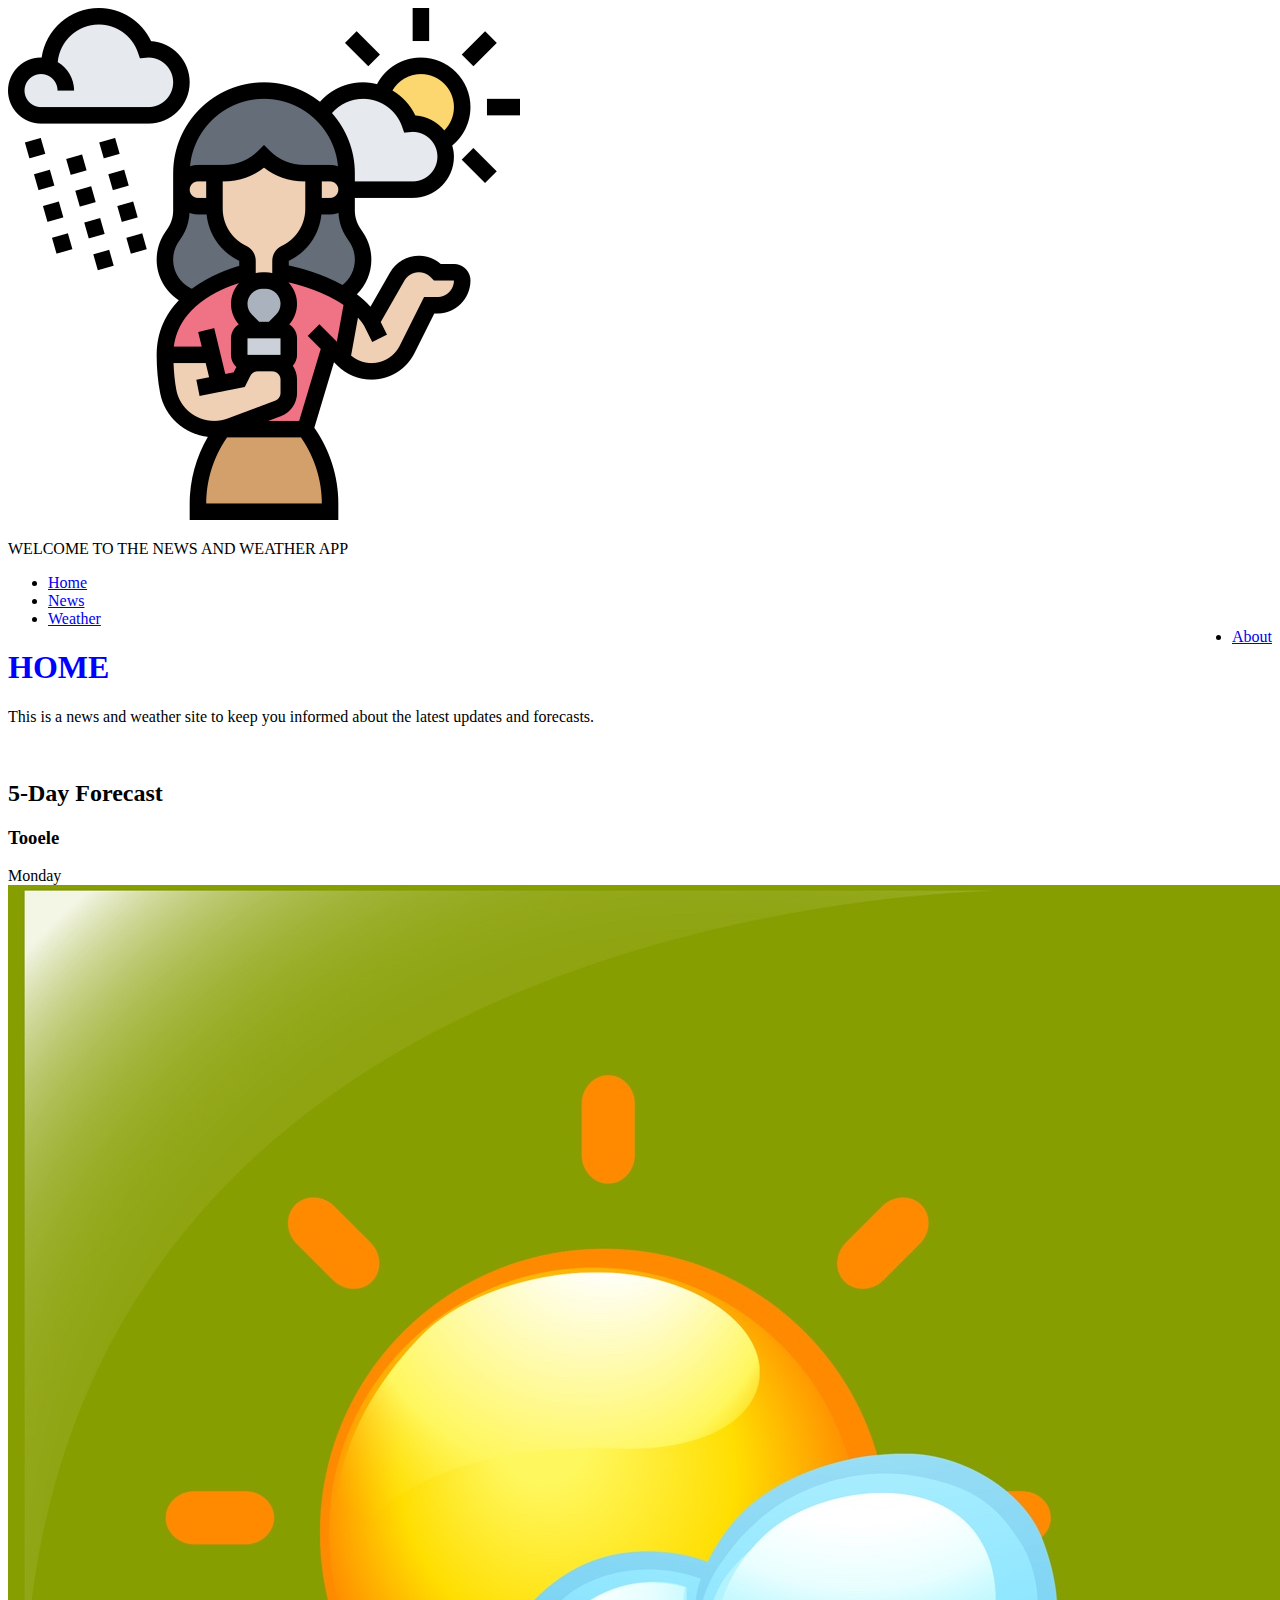
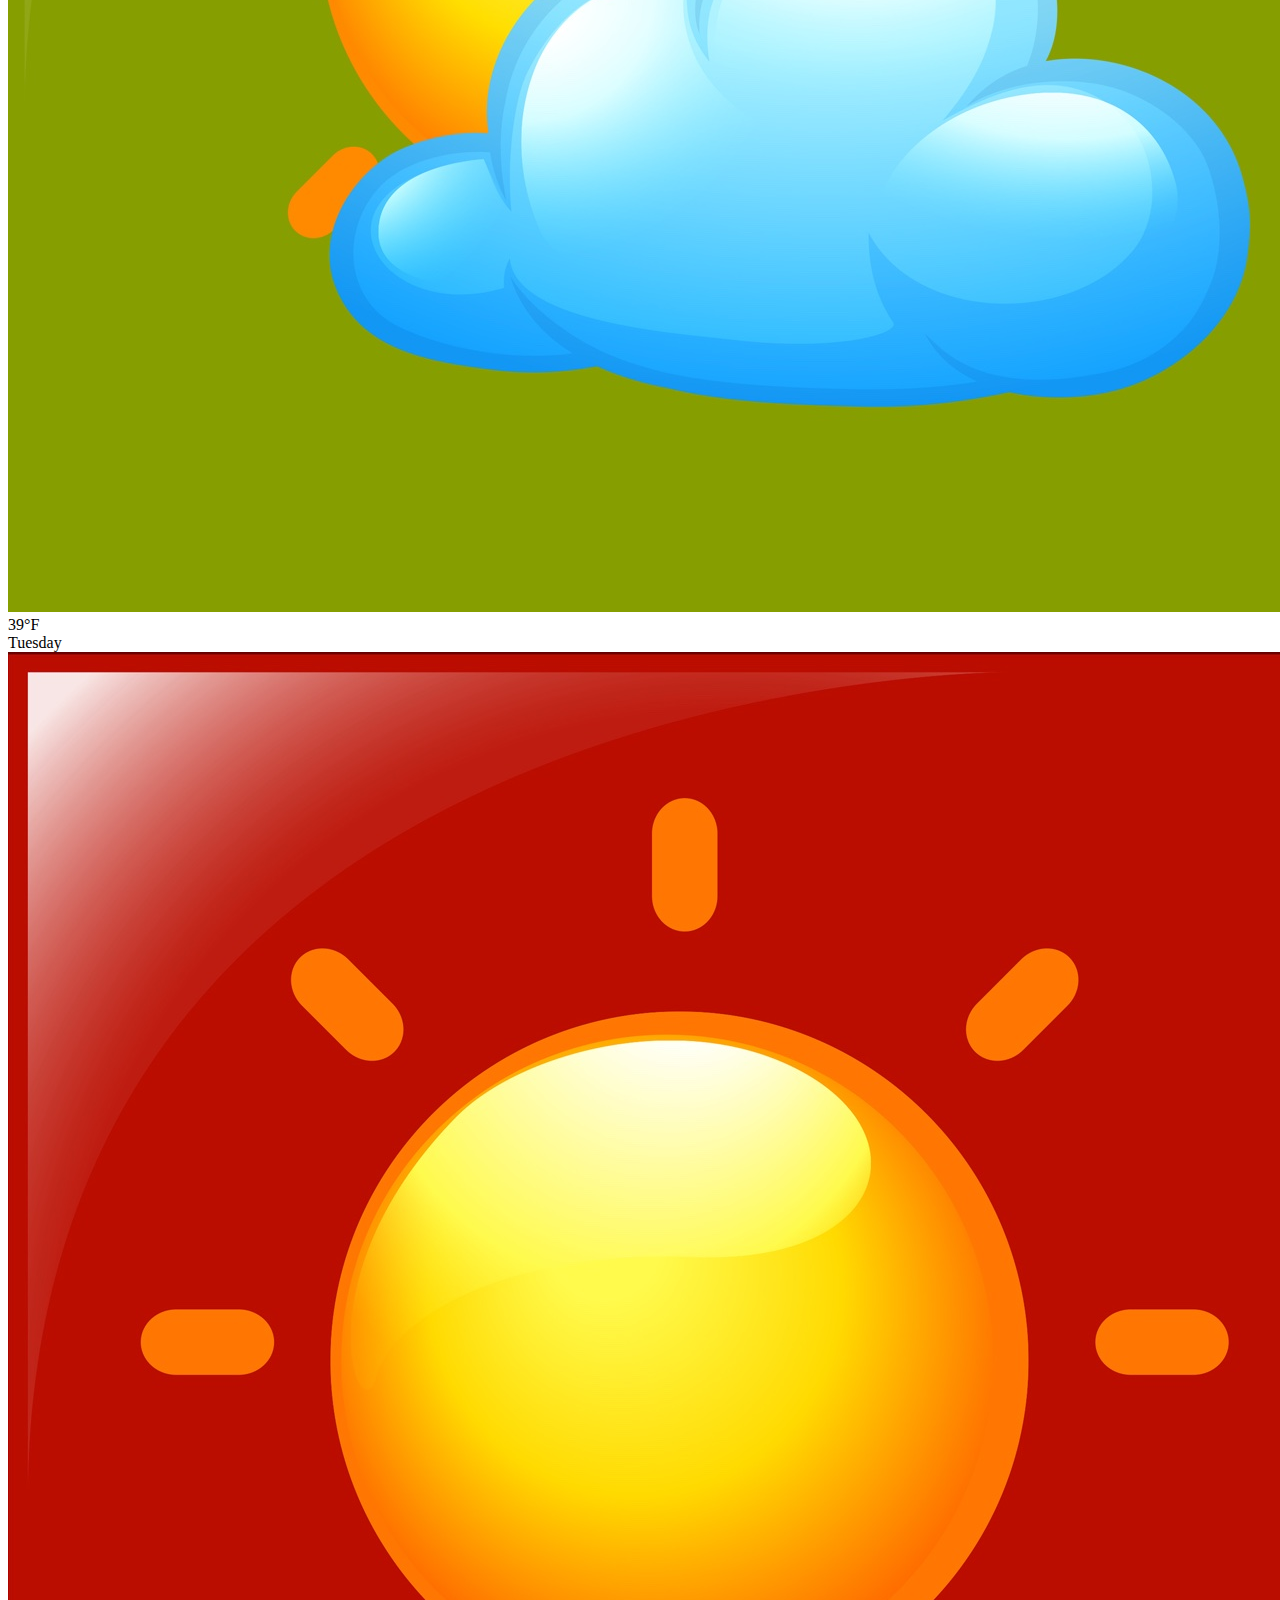
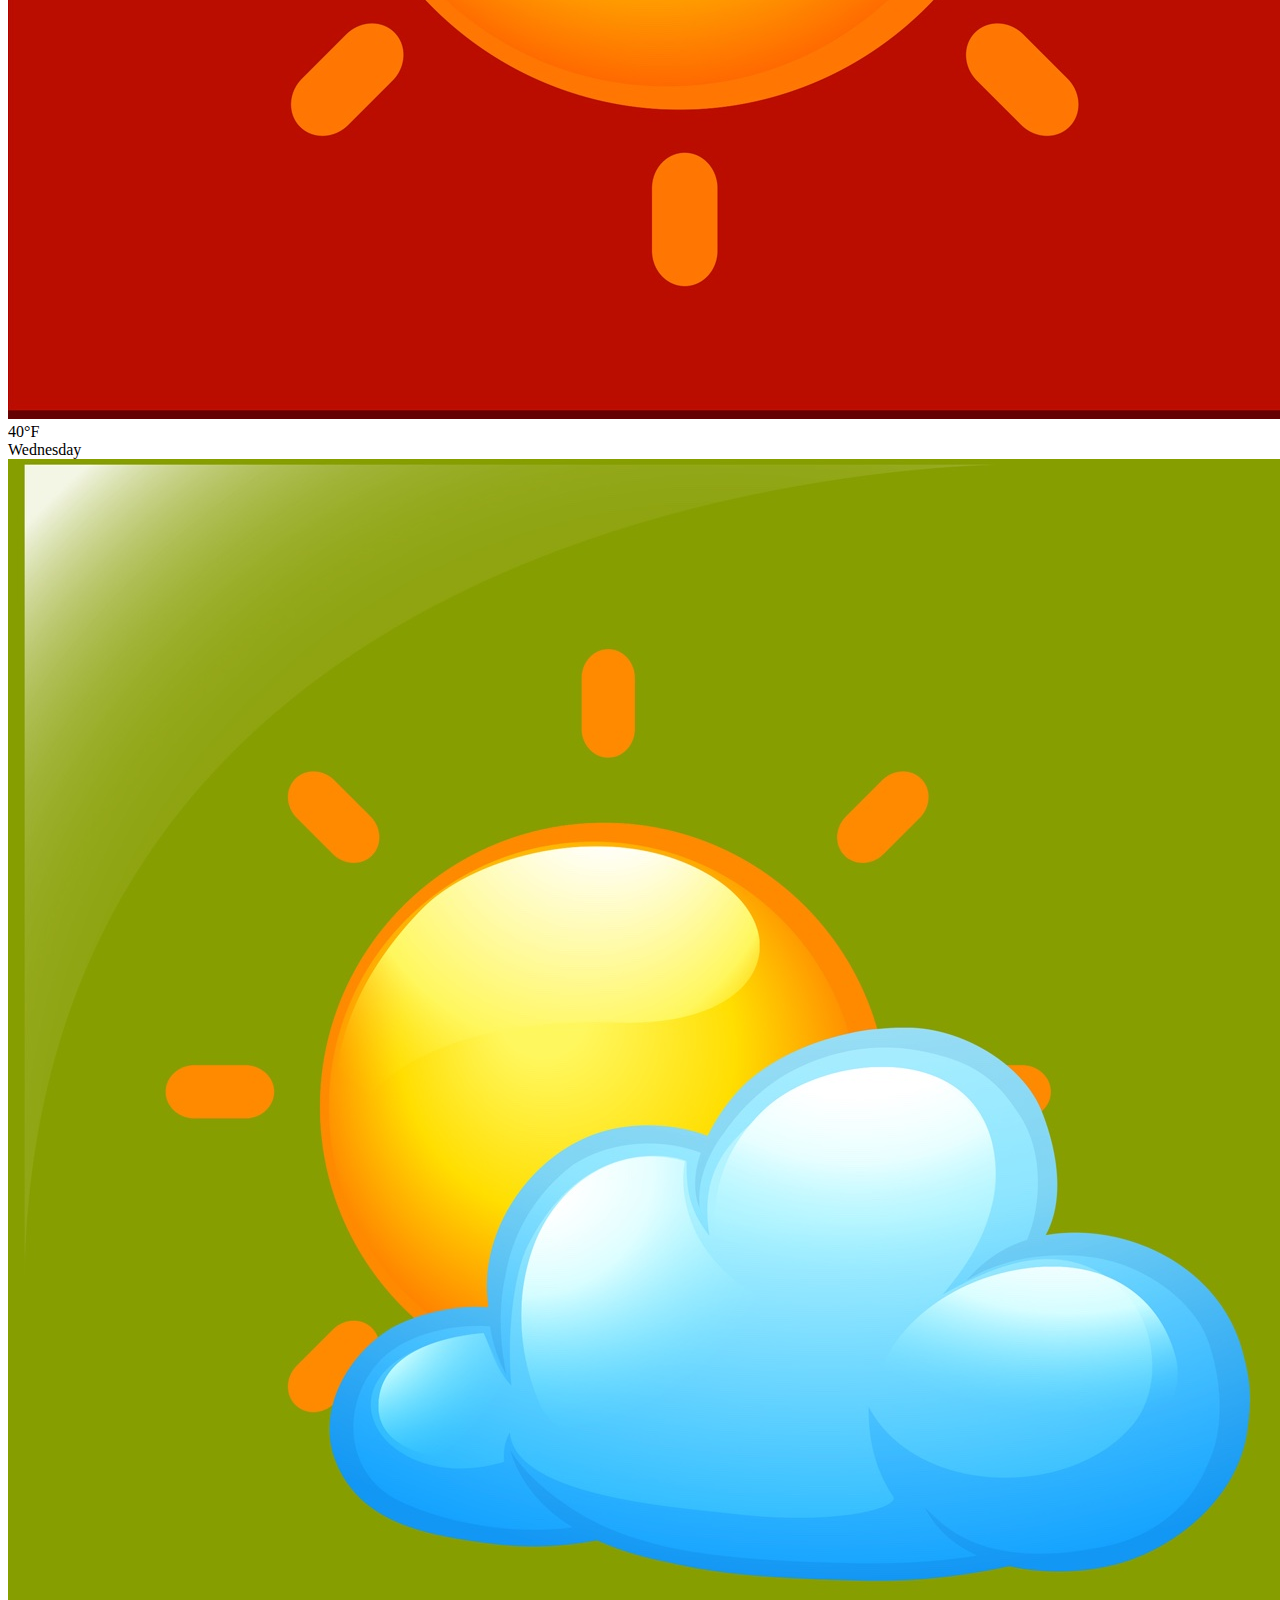
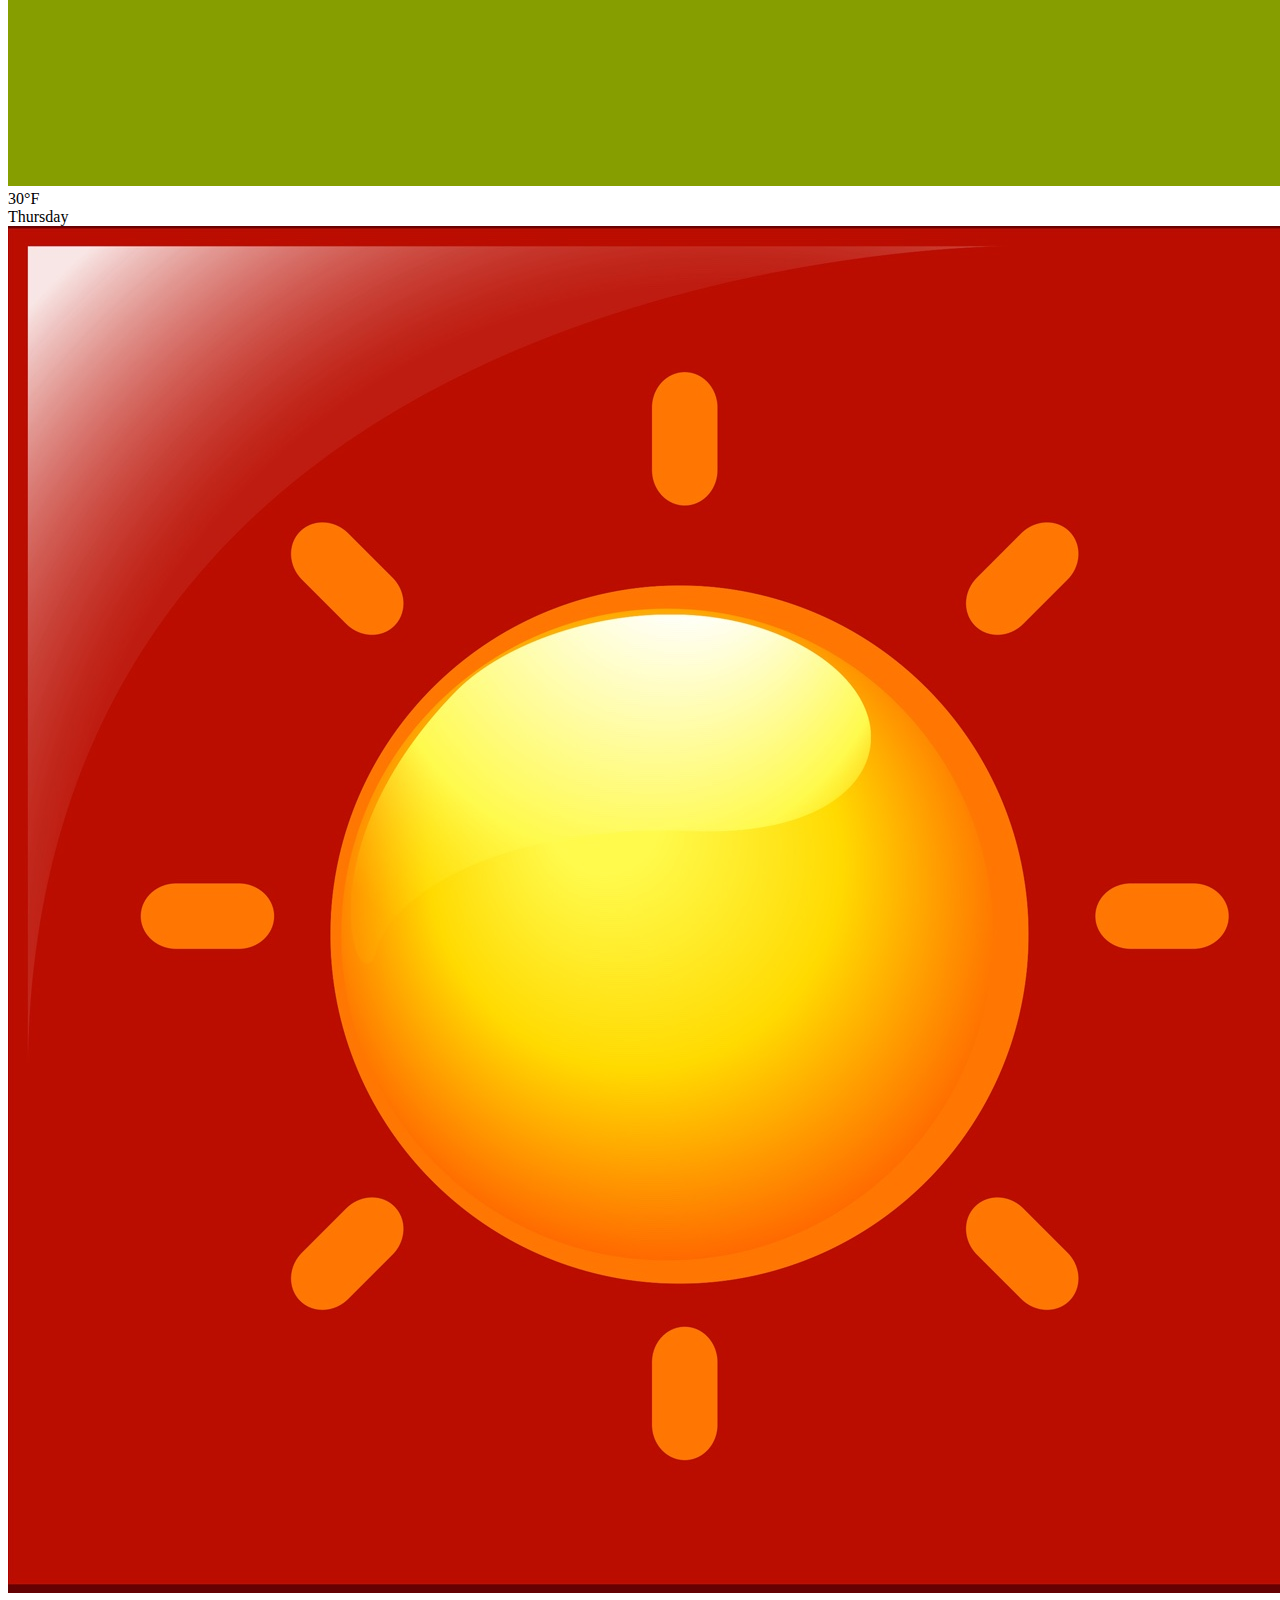
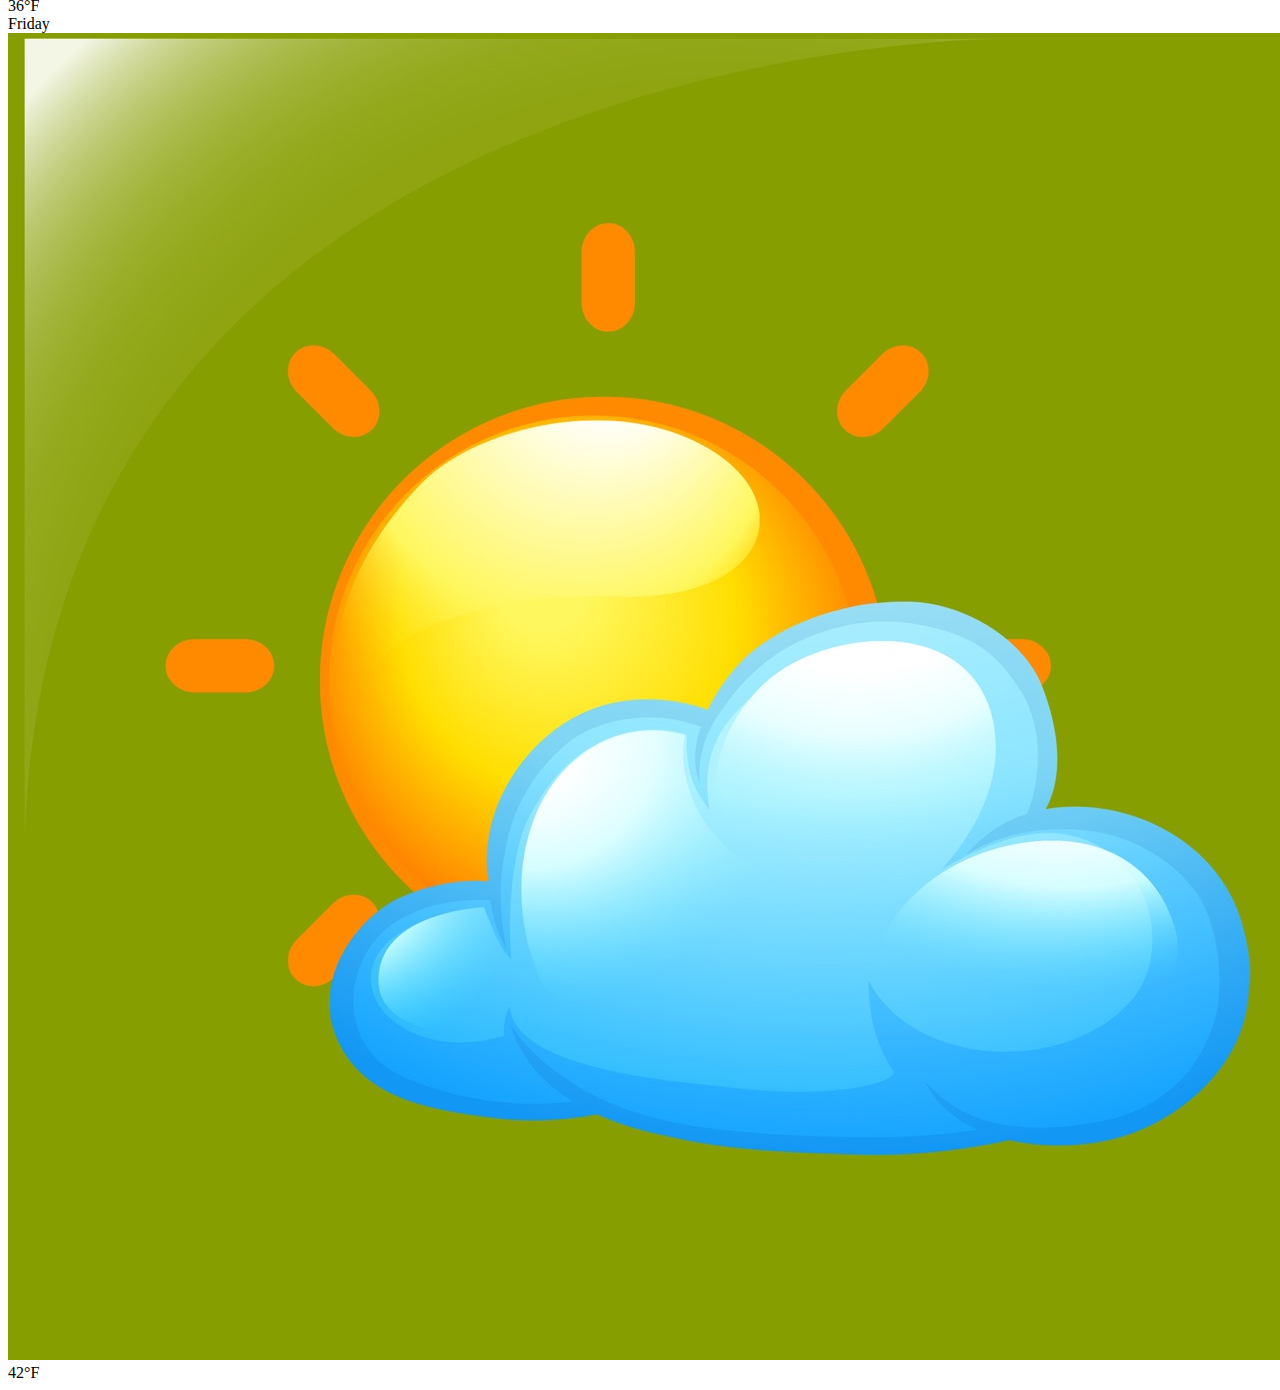
<file: index.html>
<!DOCTYPE html>
<html lang="en">
<head>
    <link rel="stylesheet" href="style.css">
    <meta charset="UTF-8">
    <meta name="viewport" content="width=device-width, initial-scale=1.0">
    <title>Home</title>
</head>
<body>

    <section class="navsection">
    <img src="img/sitetop.png" alt="snowy" class="topimage"></a><p class="abovenavword" >WELCOME TO THE NEWS AND WEATHER APP</p>
    <nav>
        <ul>    
            <li><a href="index.html">Home</a></li>
            <li><a href="news.html">News</a></li>
            <li><a href="weather.html">Weather</a></li>
            <li style="float: right"><a href="about.html">About</a></li>
        </ul>
     </nav>
</section>
 

<section class="weather-section">
        <div class="page">
          <h1 id="homepageh1">HOME</h1>
          <p id="homepagep">This is a news and weather site to keep you informed about the latest updates and forecasts.</p>
          <br class="breakline"/>
         
          
          <div class="archive">
            <article class="article">
              <div id="news-container">
               
              </div>
            </article>
    
   


 <article class="article-five-day">
              <div class="five-day-section">
                <h2>5-Day Forecast</h2>
                <h3>Tooele</h3>

                <div class="flex">
                  <div class="flex-col"> 
                    <span id="dayTitle1">Monday</span> 
                    <img src="img/partlyCloudy.jpg" class="weatherIcon"/> 
                    <span class="temp-data"> <span id="data1"></span> <span>39°F</span> </span> 
                  </div>

                  <div class="flex-col"> 
                    <span id="dayTitle2">Tuesday</span> 
                    <img src="img/Sunny.jpg" class="weatherIcon" /> 
                    <span class="temp-data"> <span id="data2"></span> <span>40°F</span> </span> 
                  </div>

                  <div class="flex-col"> 
                    <span id="dayTitle3">Wednesday</span> 
                    <img src="img/partlyCloudy.jpg" class="weatherIcon" /> 
                    <span class="temp-data"> <span id="data3"></span> <span>30°F</span> </span> 
                  </div>

                  <div class="flex-col"> 
                    <span id="dayTitle4">Thursday</span> 
                    <img src="img/Sunny.jpg" class="weatherIcon" /> 
                    <span class="temp-data"> <span id="data4"></span> <span>36°F</span> </span> 
                  </div>

                  <div class="flex-col"> 
                    <span id="dayTitle5">Friday</span> 
                    <img src="img/partlyCloudy.jpg" class="weatherIcon" /> 
                    <span class="temp-data"> <span id="data5"></span> <span>42°F</span> </span> 
                  </div>
                </div>
              </div>
            </article>
</section>




<script src="weather-header.js"></script>
</body>
</html>
</file>
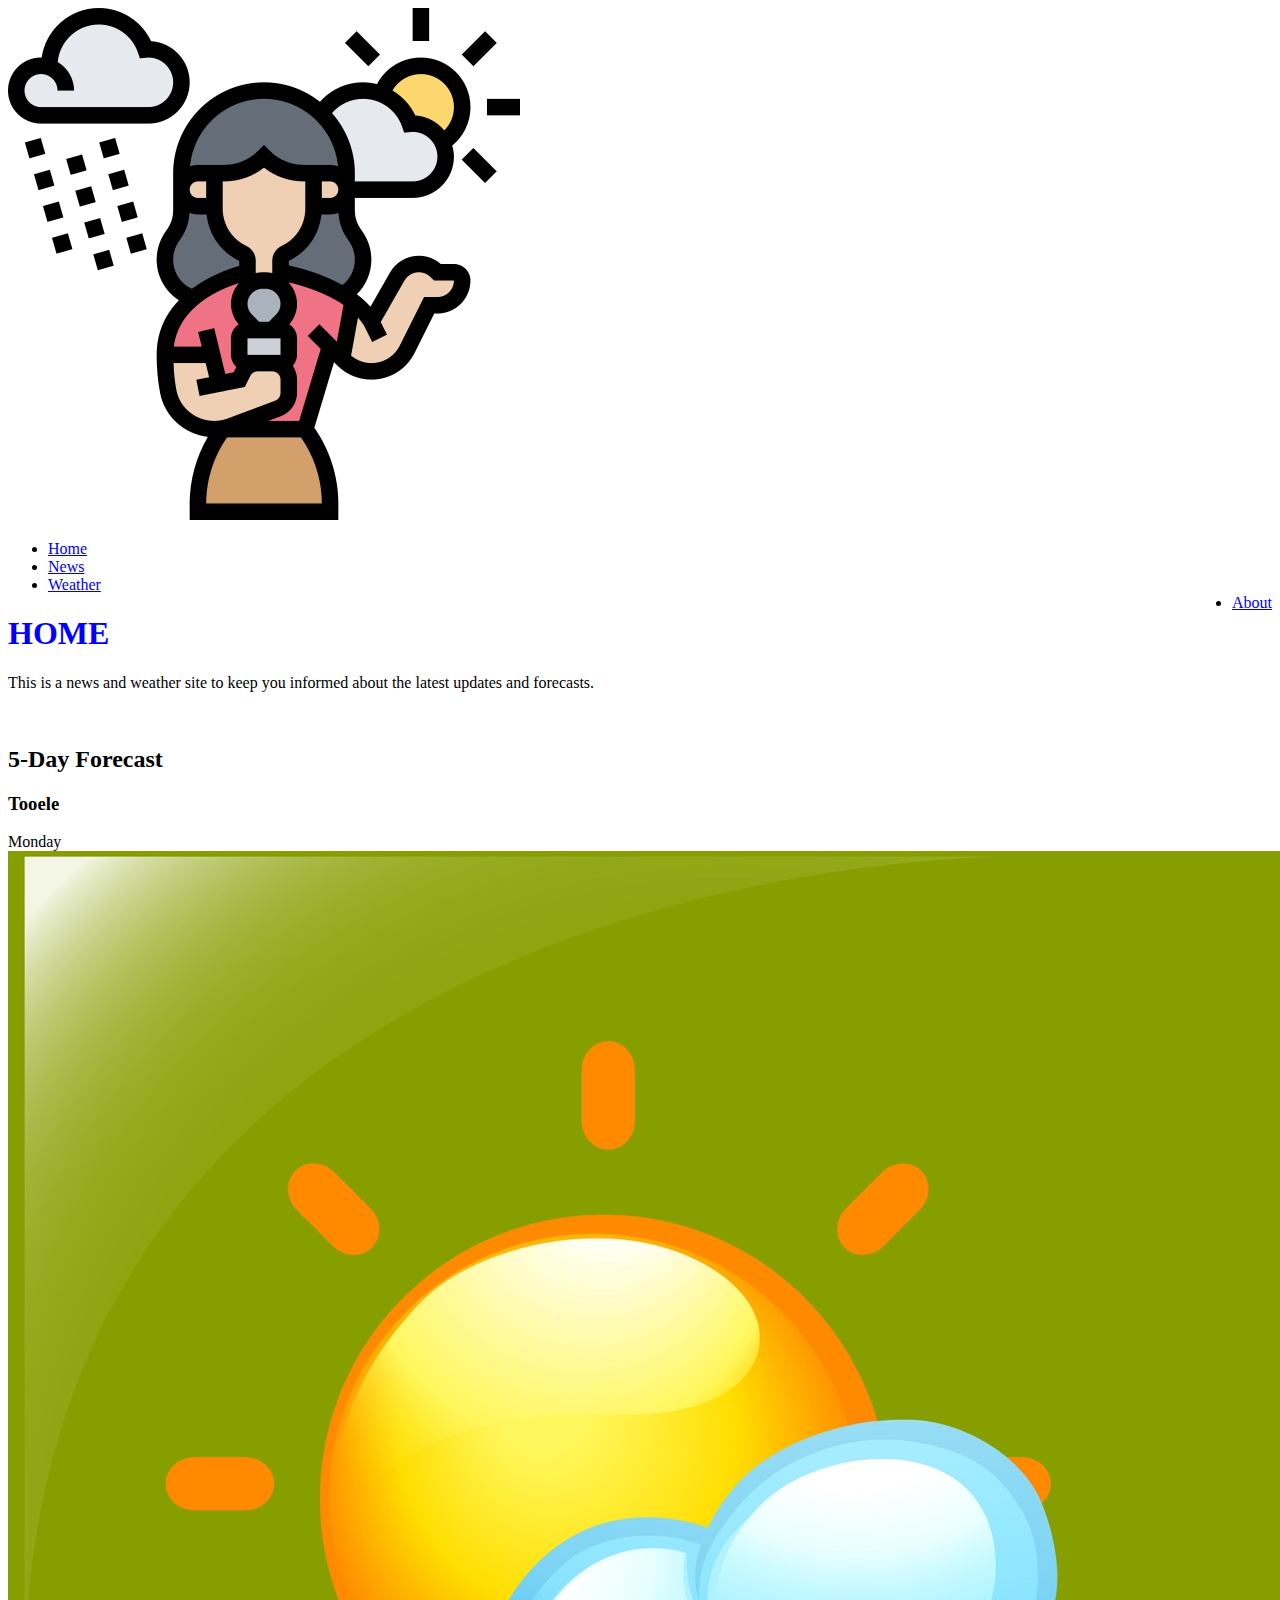
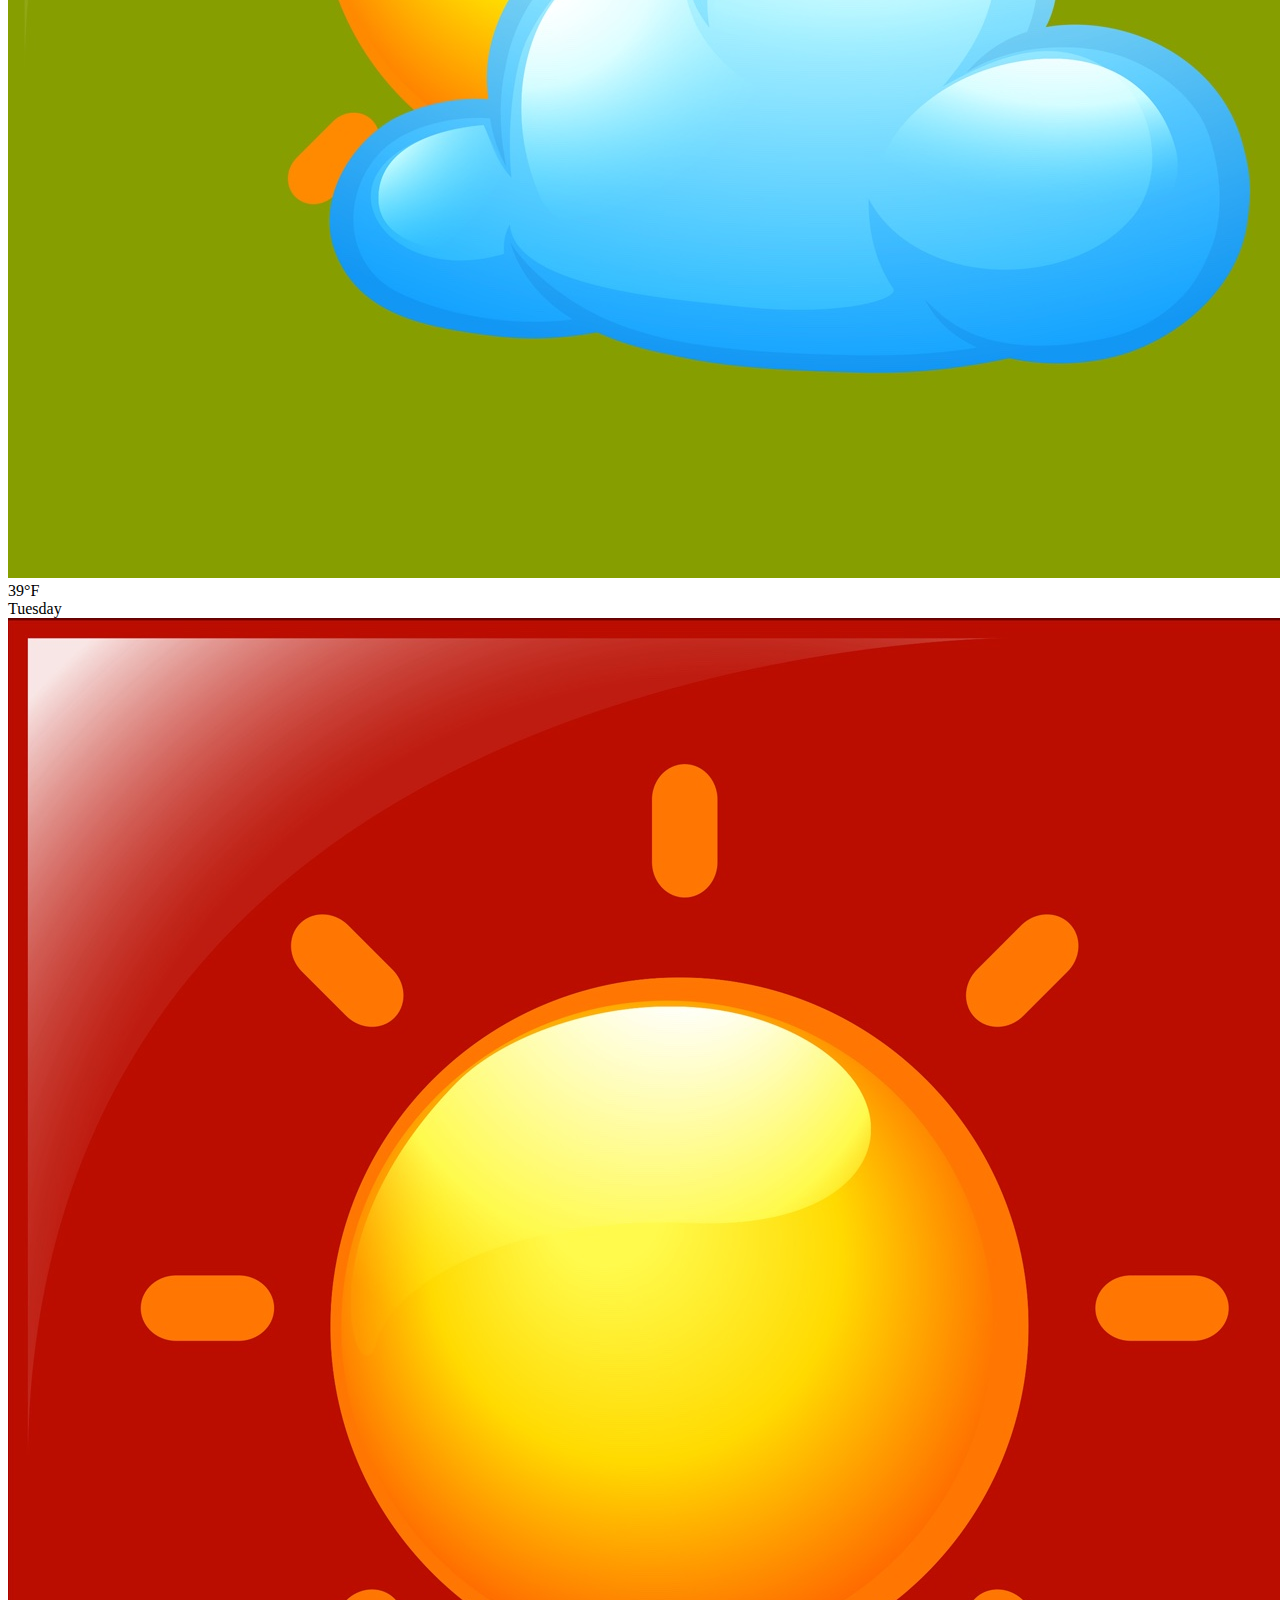
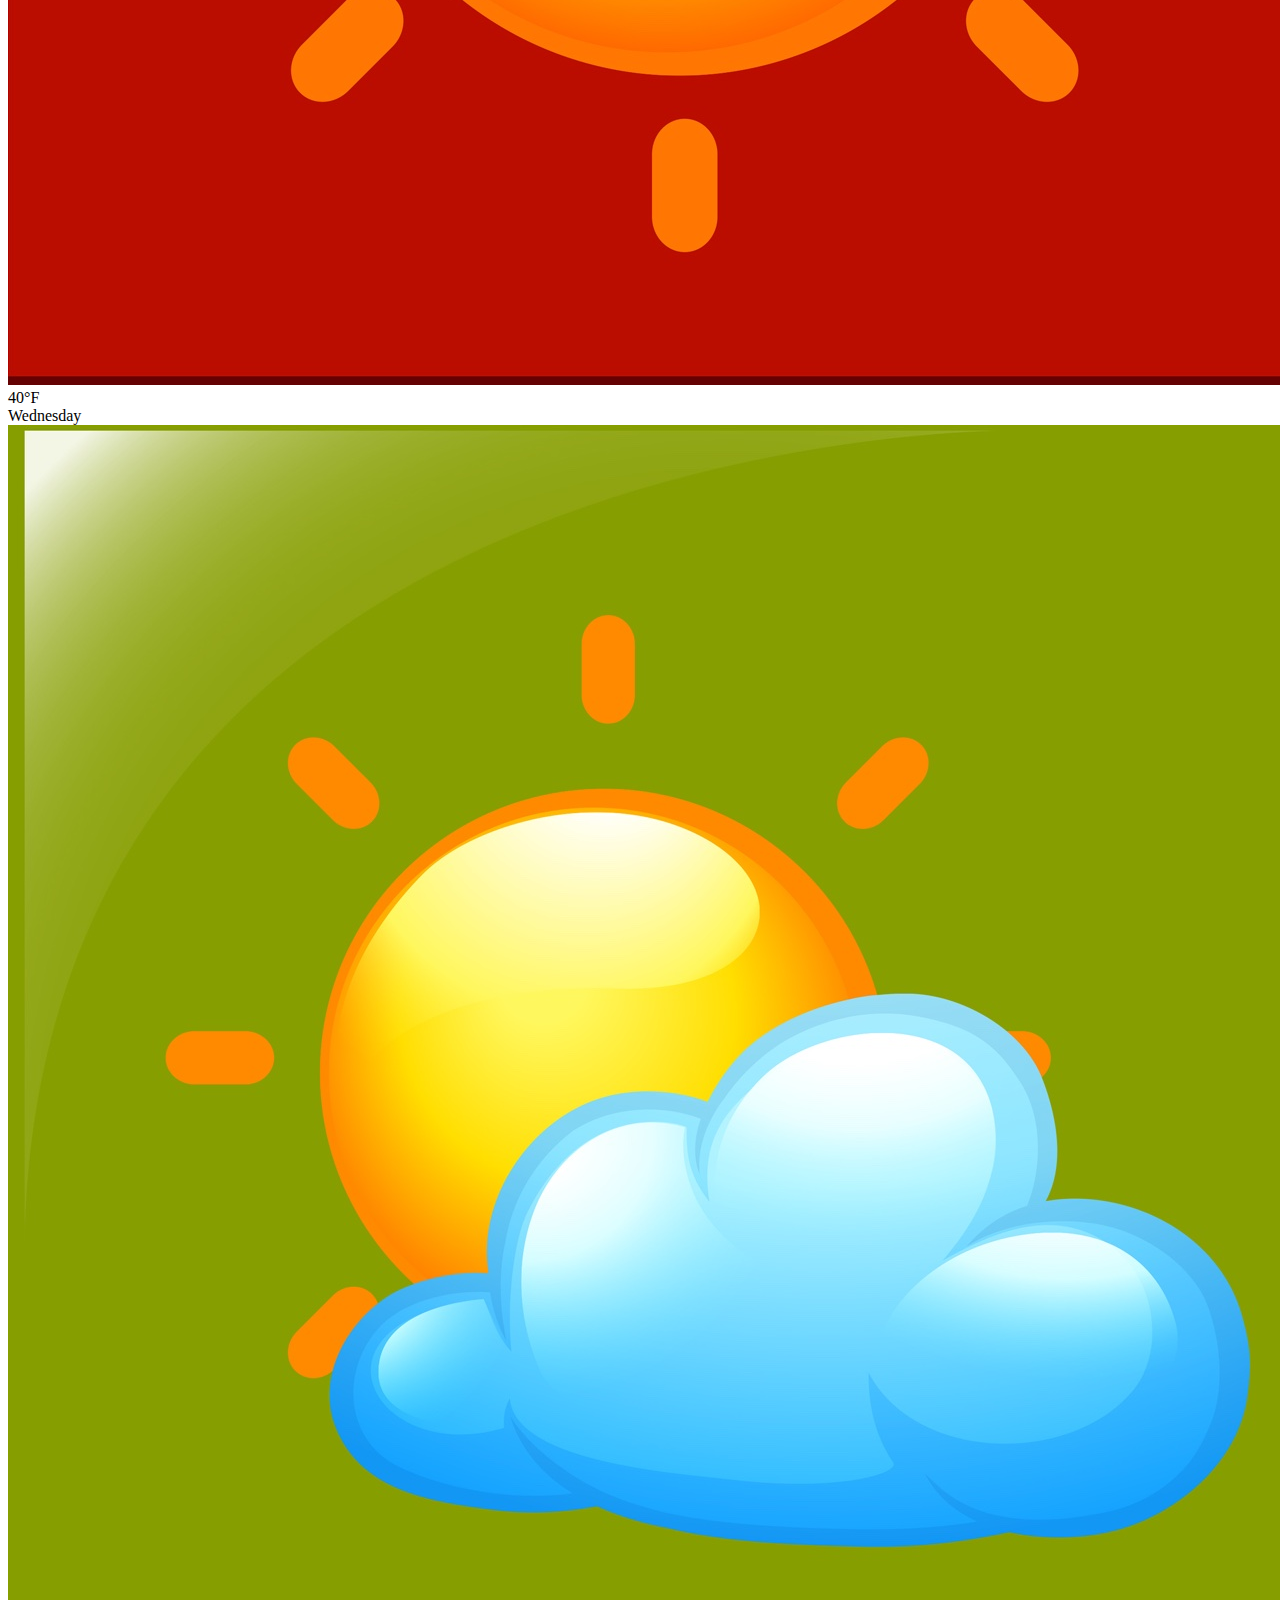
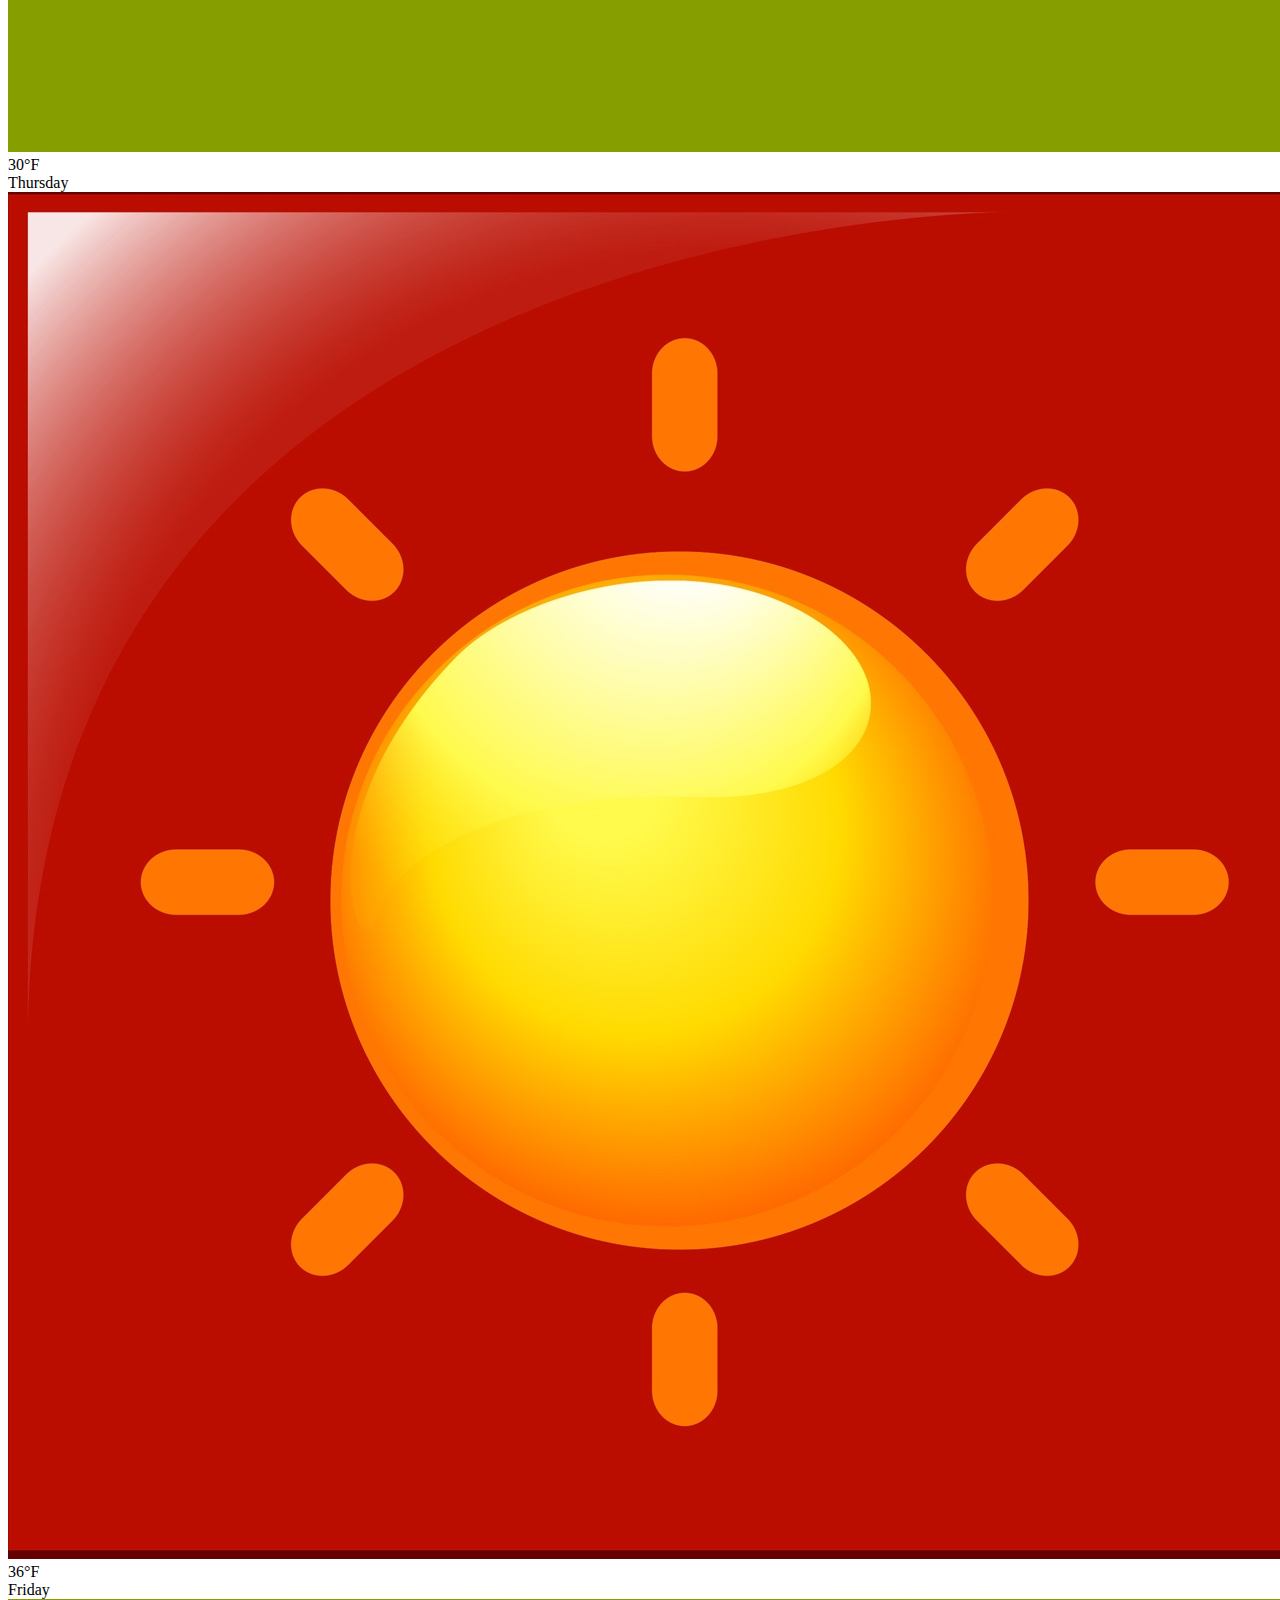
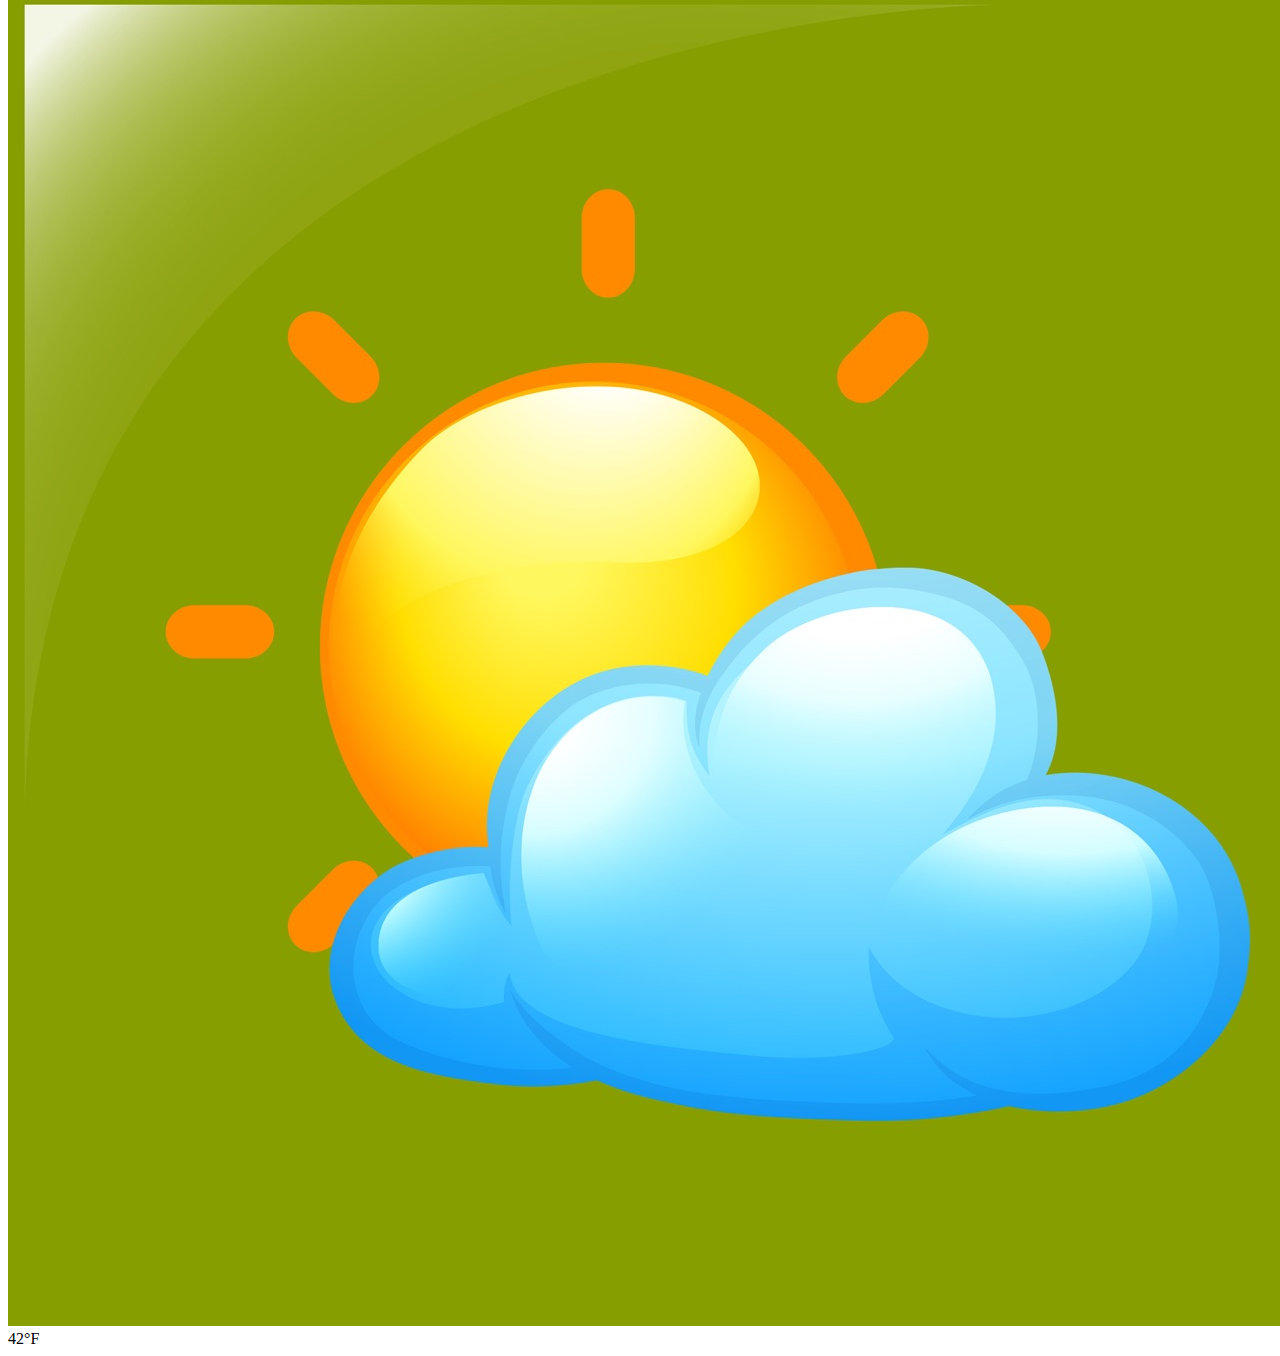
<file: home.html>
<!DOCTYPE html>
<html lang="en">
<head>
    <link rel="stylesheet" href="style.css">
    <meta charset="UTF-8">
    <meta name="viewport" content="width=device-width, initial-scale=1.0">
    <title>Home</title>
</head>
<body>

    <section class="navsection">
    <img src="img/sitetop.png" alt="snowy" class="topimage"></a>
    <nav>
        <ul>    
            <li><a href="home.html">Home</a></li>
            <li><a href="news.html">News</a></li>
            <li><a href="weather.html">Weather</a></li>
            <li style="float: right"><a href="about.html">About</a></li>
        </ul>
     </nav>
</section>
 

<section class="weather-section">
        <div class="page">
          <h1 id="homepageh1">HOME</h1>
          <p id="homepagep">This is a news and weather site to keep you informed about the latest updates and forecasts.</p>
          <br class="breakline"/>
         
          
          <div class="archive">
            <article class="article">
              <div id="news-container">
               
              </div>
            </article>
    
   


 <article class="article-five-day">
              <div class="five-day-section">
                <h2>5-Day Forecast</h2>
                <h3>Tooele</h3>

                <div class="flex">
                  <div class="flex-col"> 
                    <span id="dayTitle1">Monday</span> 
                    <img src="img/partlyCloudy.jpg" class="weatherIcon"/> 
                    <span class="temp-data"> <span id="data1"></span> <span>39°F</span> </span> 
                  </div>

                  <div class="flex-col"> 
                    <span id="dayTitle2">Tuesday</span> 
                    <img src="img/Sunny.jpg" class="weatherIcon" /> 
                    <span class="temp-data"> <span id="data2"></span> <span>40°F</span> </span> 
                  </div>

                  <div class="flex-col"> 
                    <span id="dayTitle3">Wednesday</span> 
                    <img src="img/partlyCloudy.jpg" class="weatherIcon" /> 
                    <span class="temp-data"> <span id="data3"></span> <span>30°F</span> </span> 
                  </div>

                  <div class="flex-col"> 
                    <span id="dayTitle4">Thursday</span> 
                    <img src="img/Sunny.jpg" class="weatherIcon" /> 
                    <span class="temp-data"> <span id="data4"></span> <span>36°F</span> </span> 
                  </div>

                  <div class="flex-col"> 
                    <span id="dayTitle5">Friday</span> 
                    <img src="img/partlyCloudy.jpg" class="weatherIcon" /> 
                    <span class="temp-data"> <span id="data5"></span> <span>42°F</span> </span> 
                  </div>
                </div>
              </div>
            </article>
</section>




<script src="weather-header.js"></script>
</body>
</html>
</file>
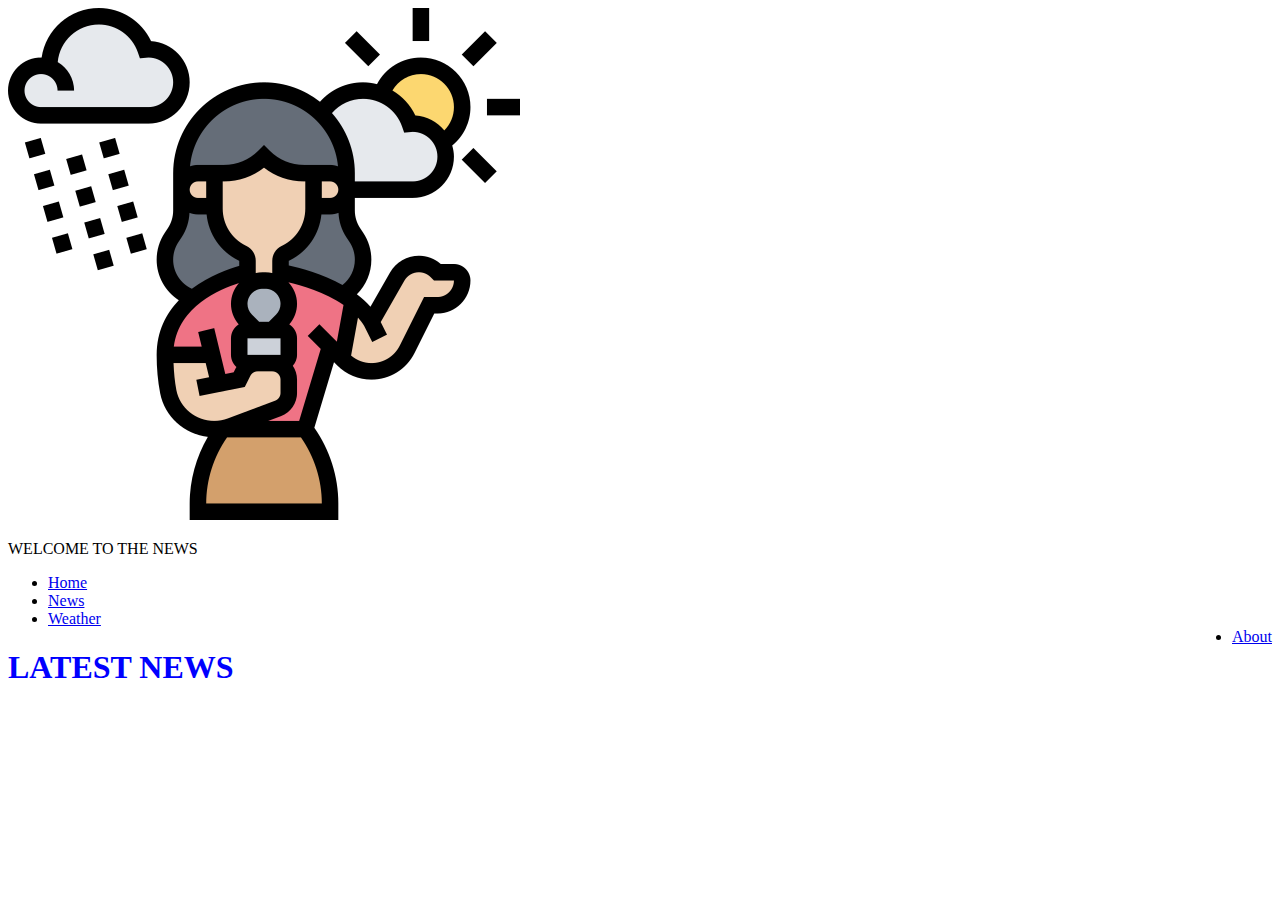
<file: news.html>
<!DOCTYPE html>
<html lang="en">
<head>
    <link rel="stylesheet" href="style.css">
    <meta charset="UTF-8">
    <meta name="viewport" content="width=device-width, initial-scale=1.0">
    <title>News</title>
</head>
<body>

    <section class="navsection">
    <img src="img/sitetop.png" alt="snowy" class="topimage"></a><p class="abovenavword" >WELCOME TO THE NEWS</p>
    <nav>
        <ul>    
            <li><a href="index.html">Home</a></li>
            <li><a href="news.html">News</a></li>
            <li><a href="weather.html">Weather</a></li>
            <li style="float: right"><a href="about.html">About</a></li>
        </ul>
     </nav>
</section>
 

<section class="weather-section">
        <div class="page">
          <h1>LATEST NEWS</h1>
           <br class="breakline"/>
          <div class="archive">
            <article class="article">
              <div id="news-container">
               
              </div>
            </article>

            

            <article class="article-five-day">
              <div class="news-section">

                
             
                <div class="flex">
                  <div class="flex-col"> 
                    <img id="newsImage1"  class="newsIcon"/> 
                    <span id="newsTitle1"> </span> 
                    <span class="temp-data-news"> <span id="newsDesc1" ></span></span> 
                  </div>

                  <div class="flex-col"> 
                    <img id="newsImage2"  class="newsIcon" /> 
                    <span id="newsTitle2"></span> 
                    <span class="temp-data-news"> <span id="newsDesc2"></span></span> 
                  </div>

                  <div class="flex-col"> 
                    <img id="newsImage3"  class="newsIcon" /> 
                    <span id="newsTitle3"> </span> 
                    <span class="temp-data-news"> <span id="newsDesc3"></span></span> 
                  </div>

                  <div class="flex-col"> 
                    <img id="newsImage4"  class="newsIcon" /> 
                    <span id="newsTitle4"> </span> 
                    <span class="temp-data-news"> <span id="newsDesc4"></span></span> 
                  </div>
                
                </div>
              </div>
            </article>
</section>




<script src="weather-header.js"></script>
</body>
</html>
</file>
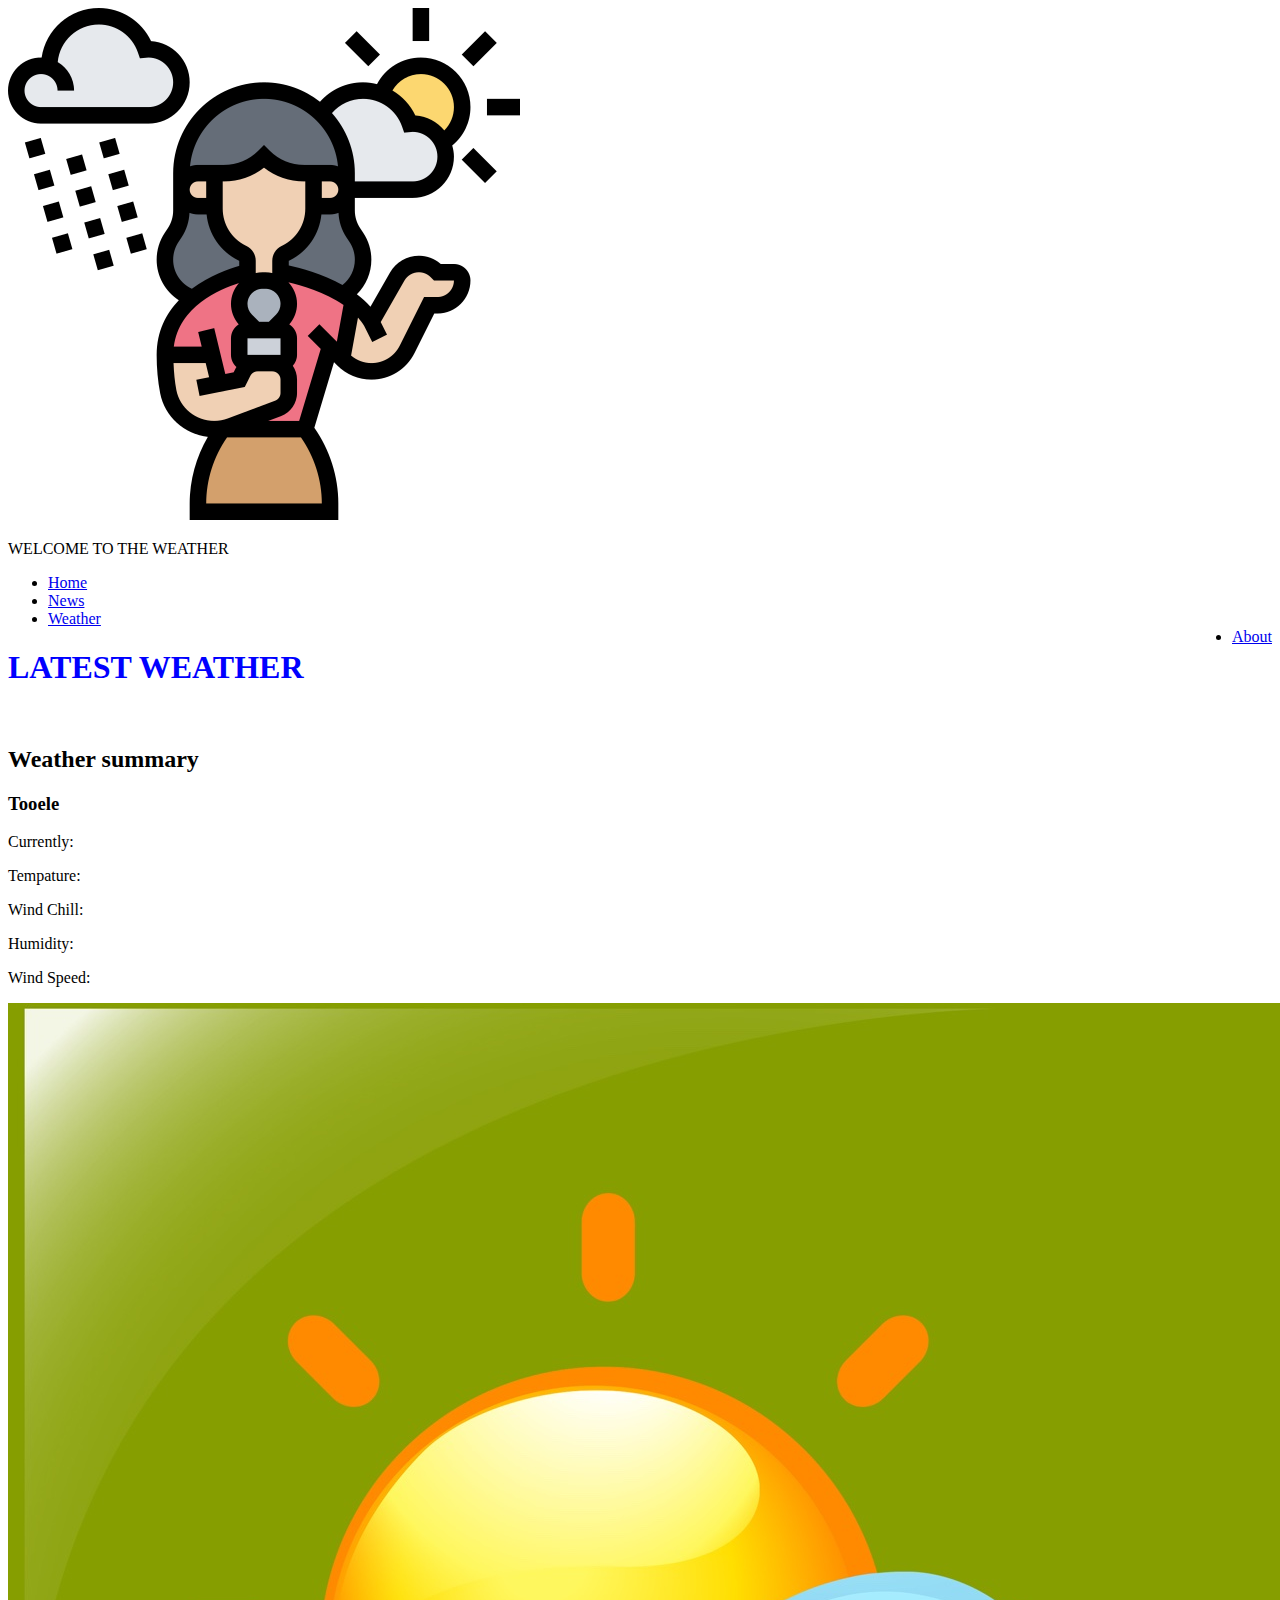
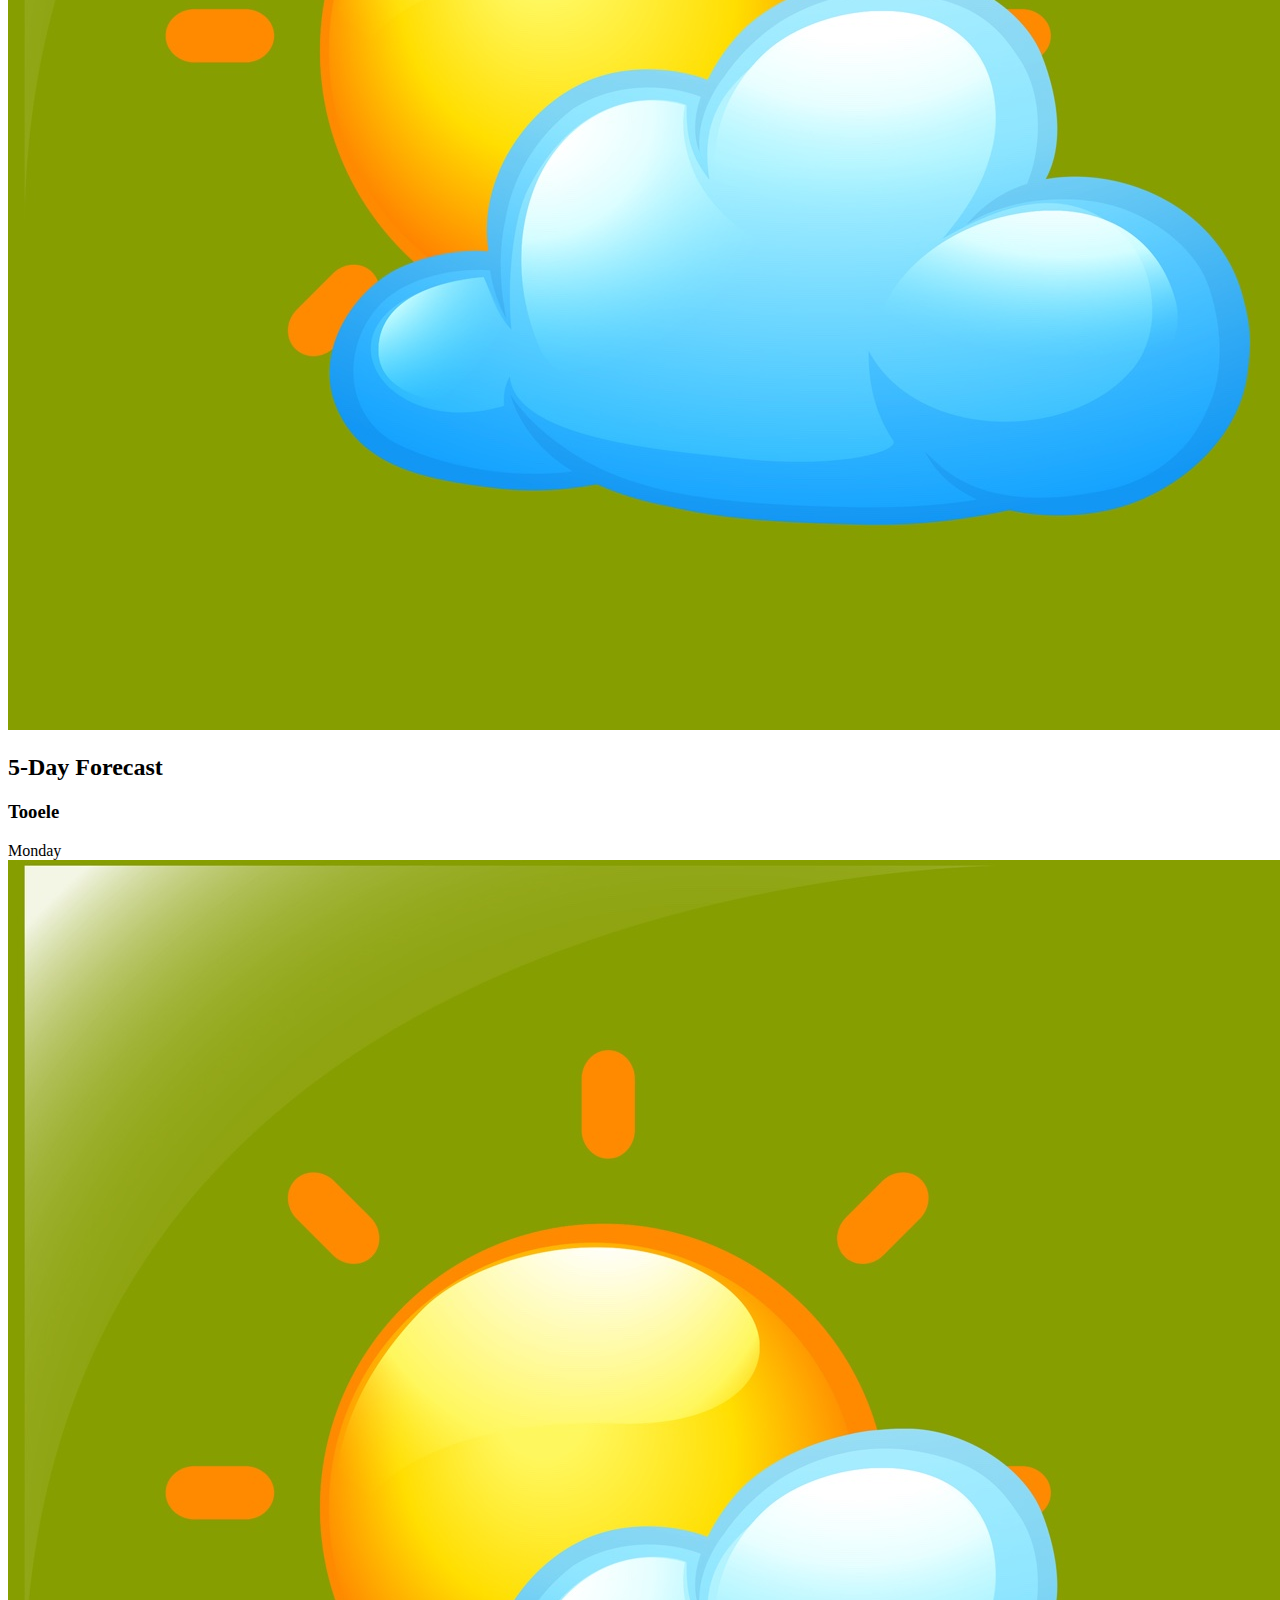
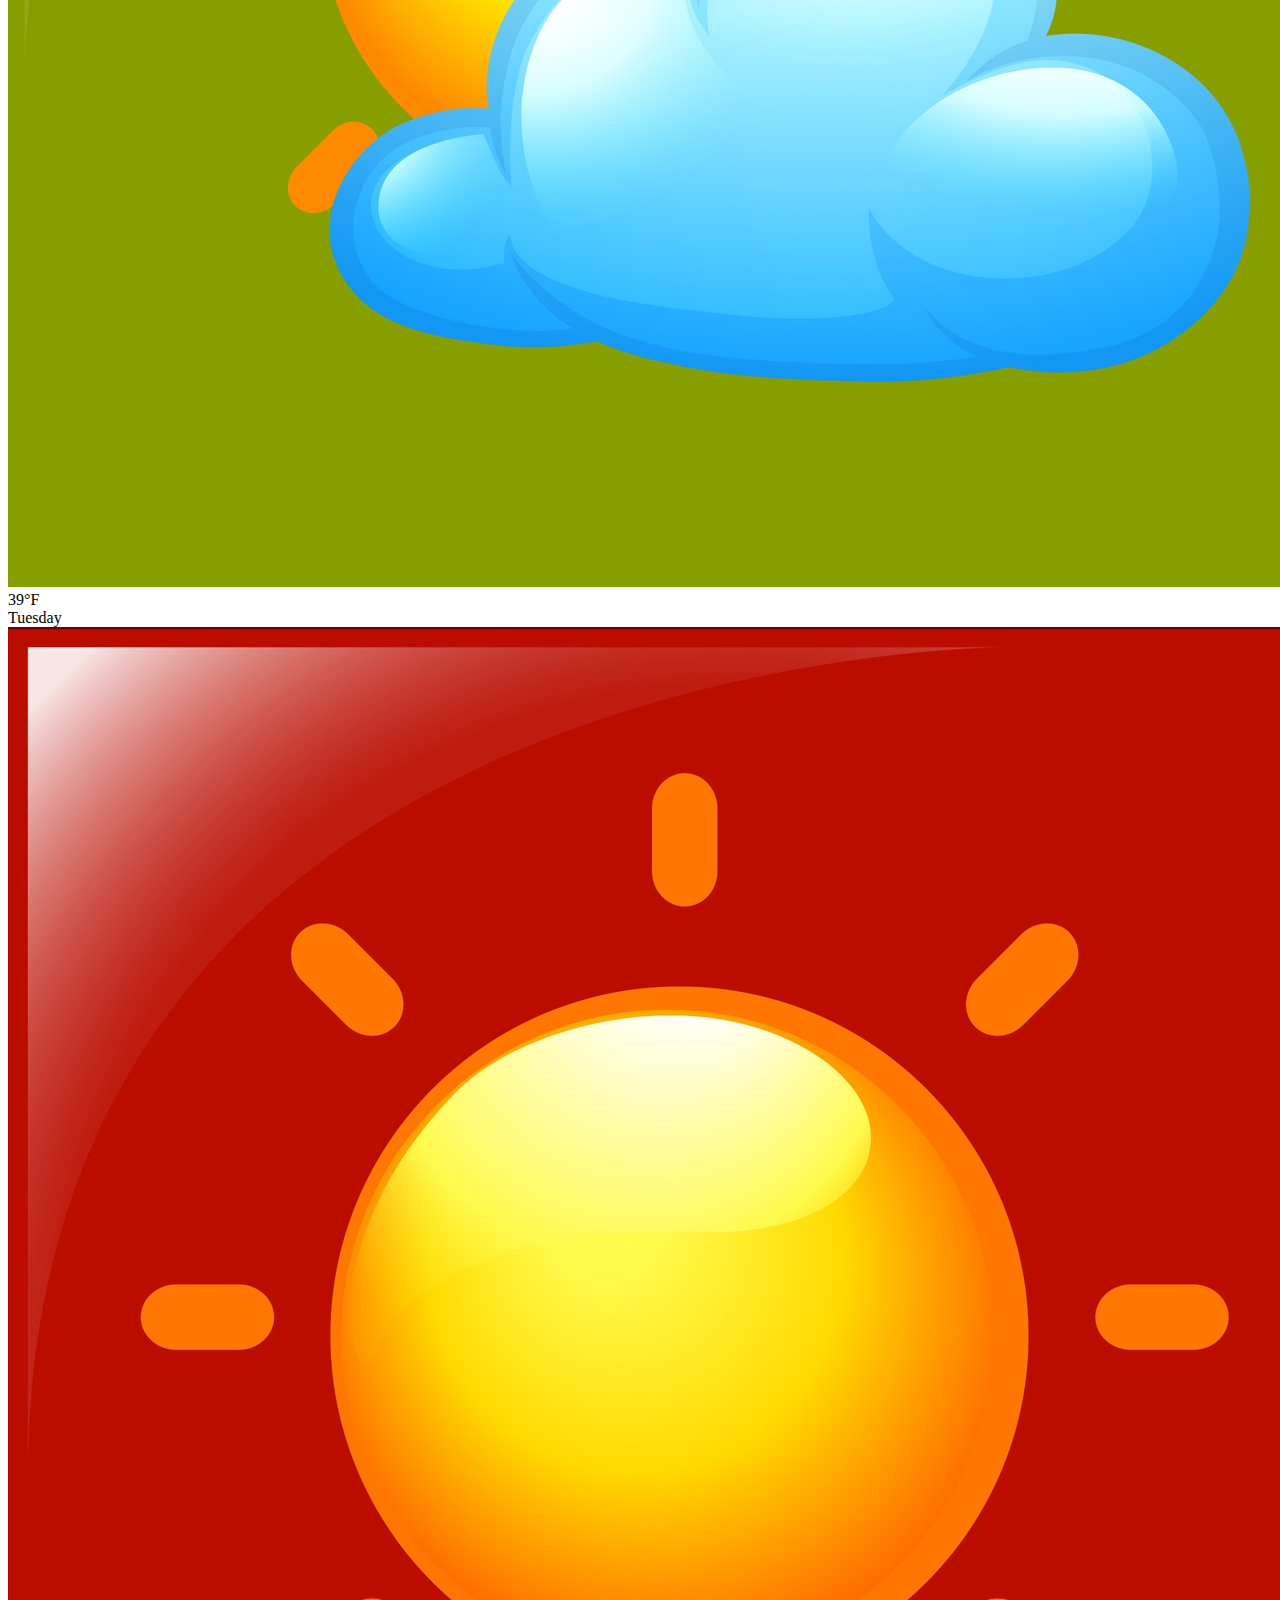
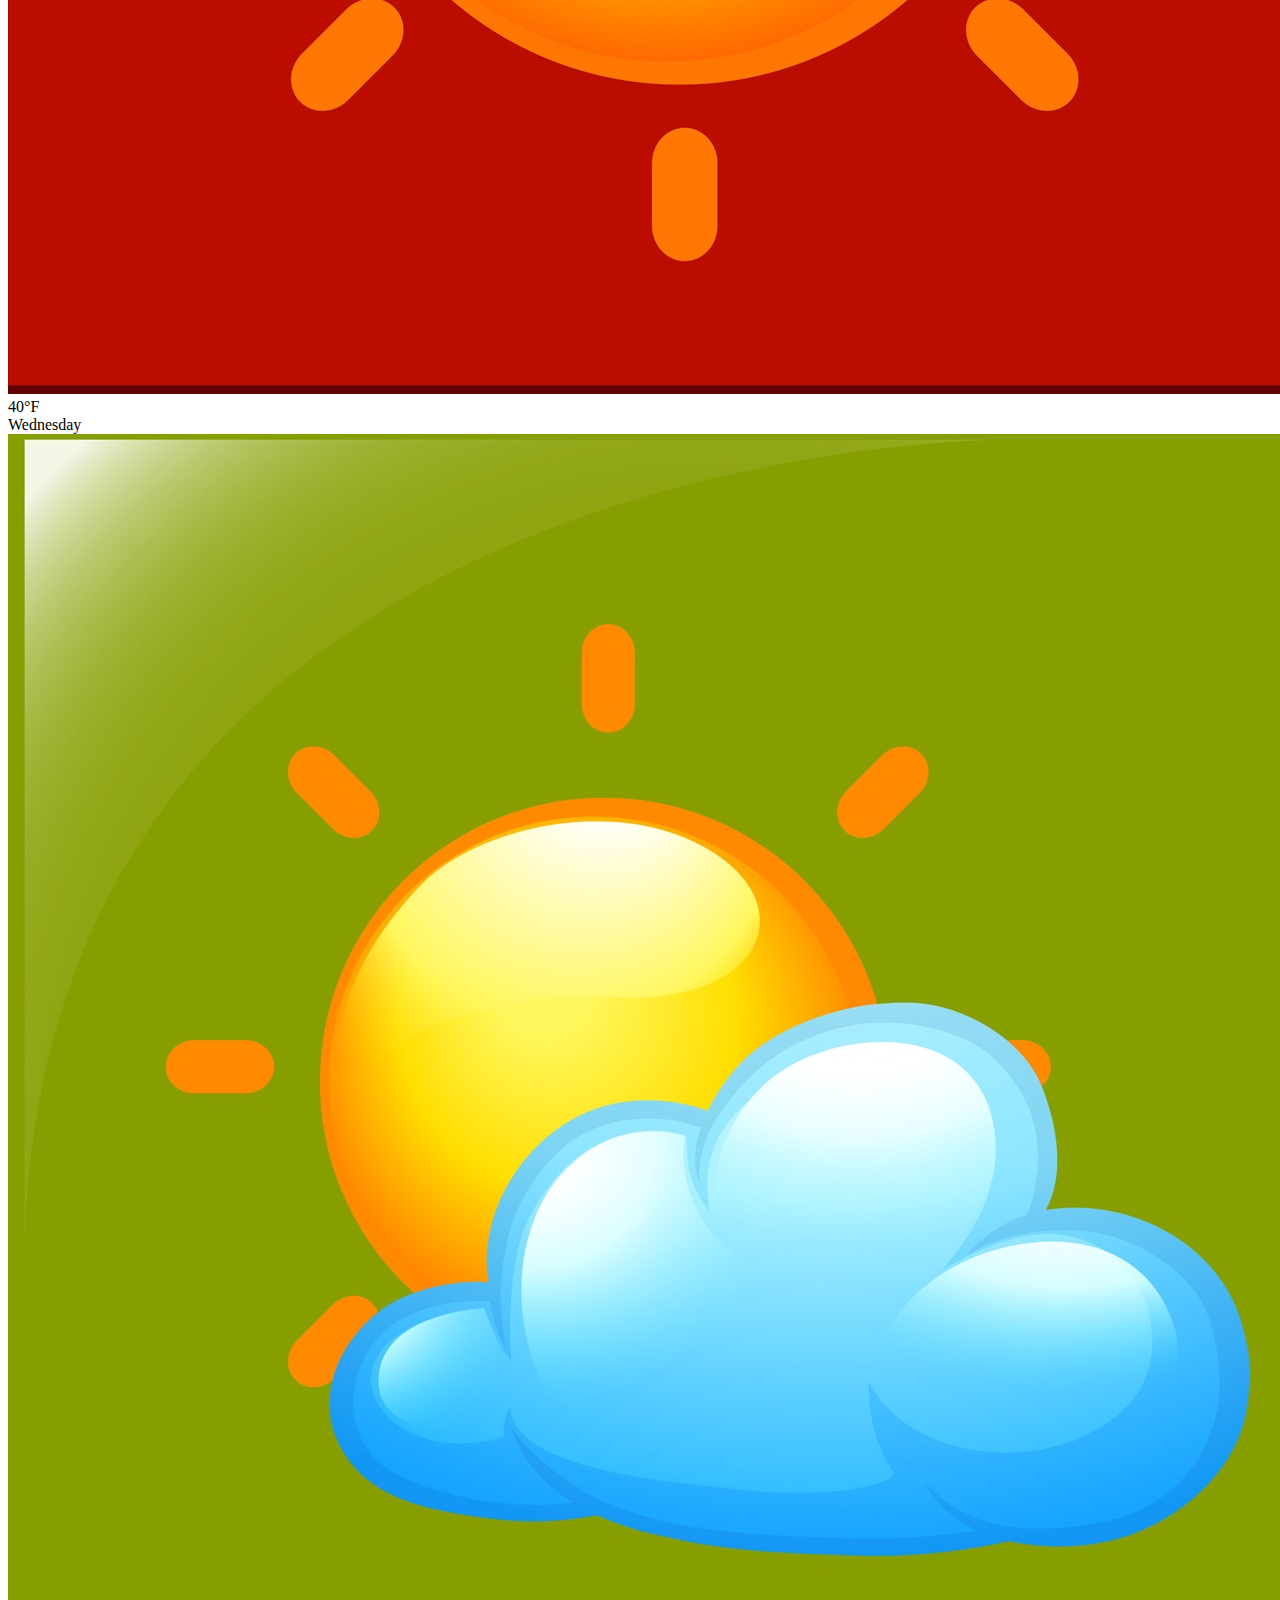
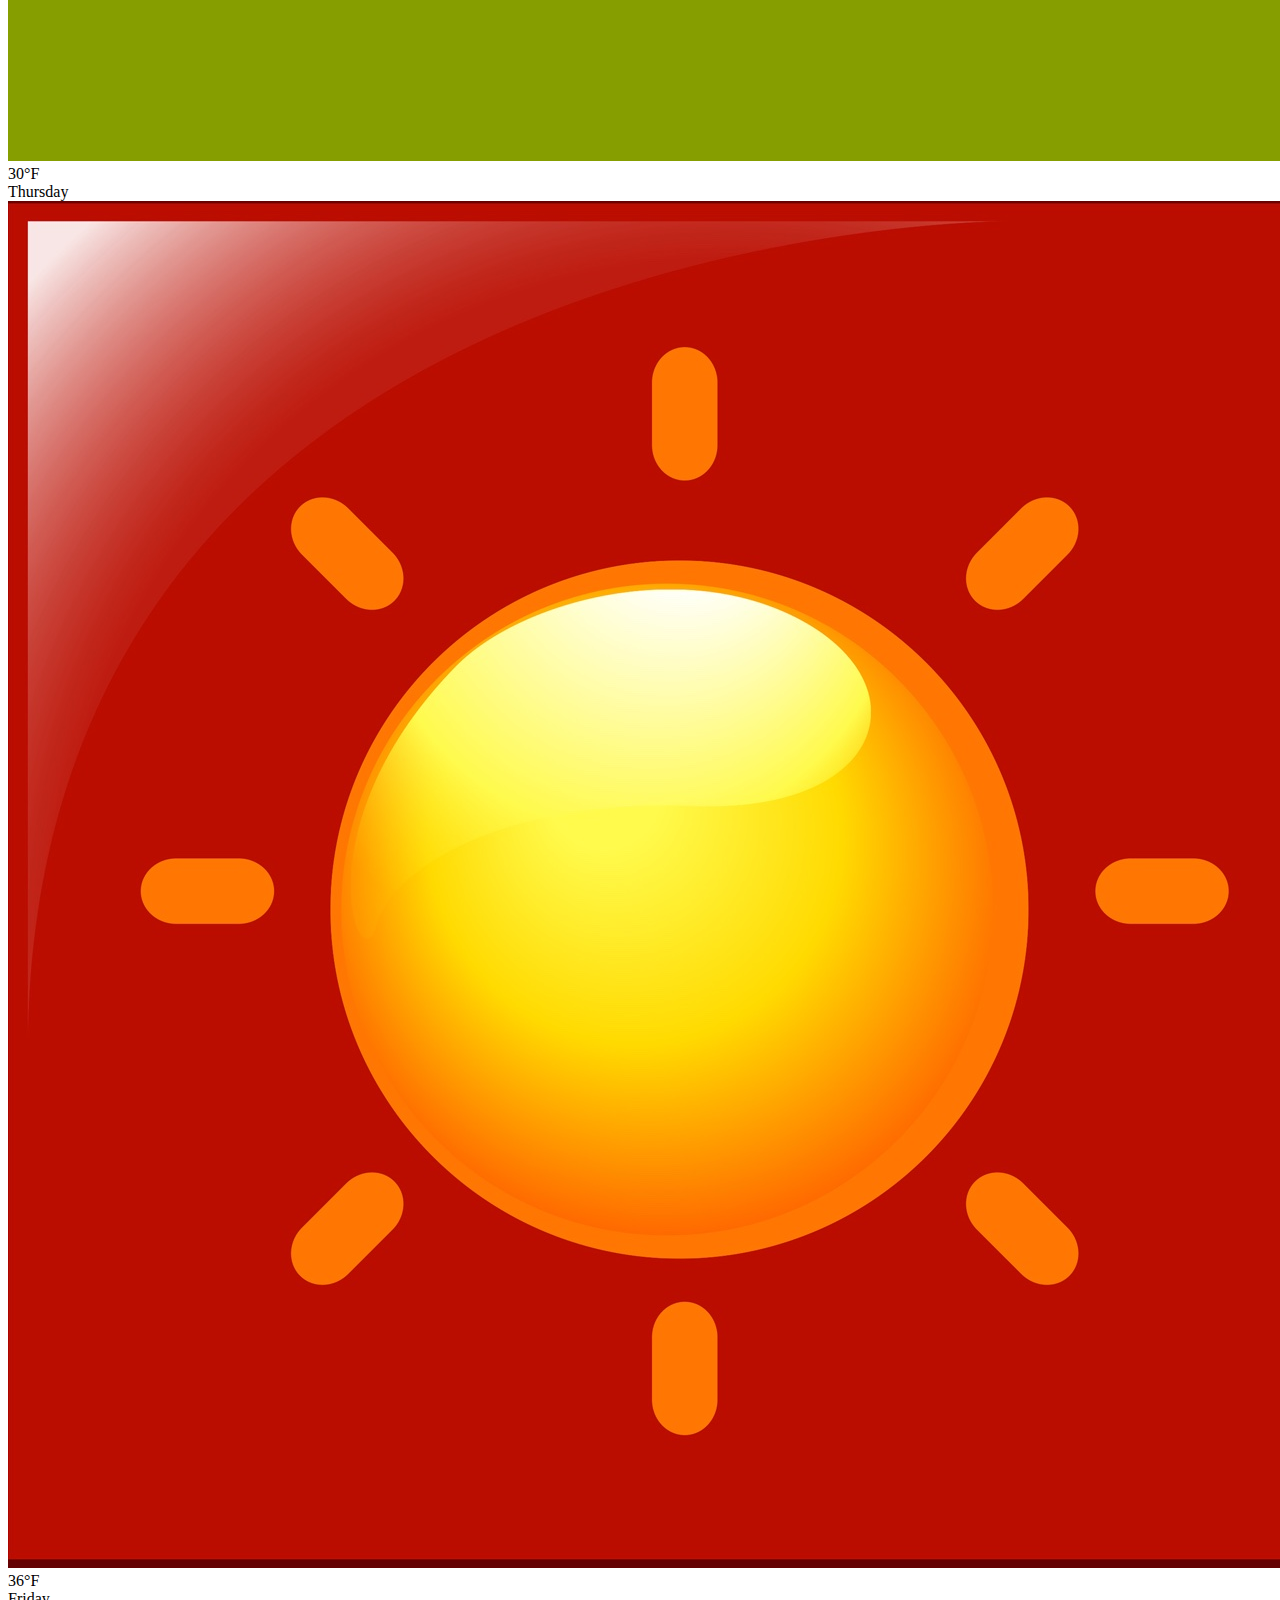
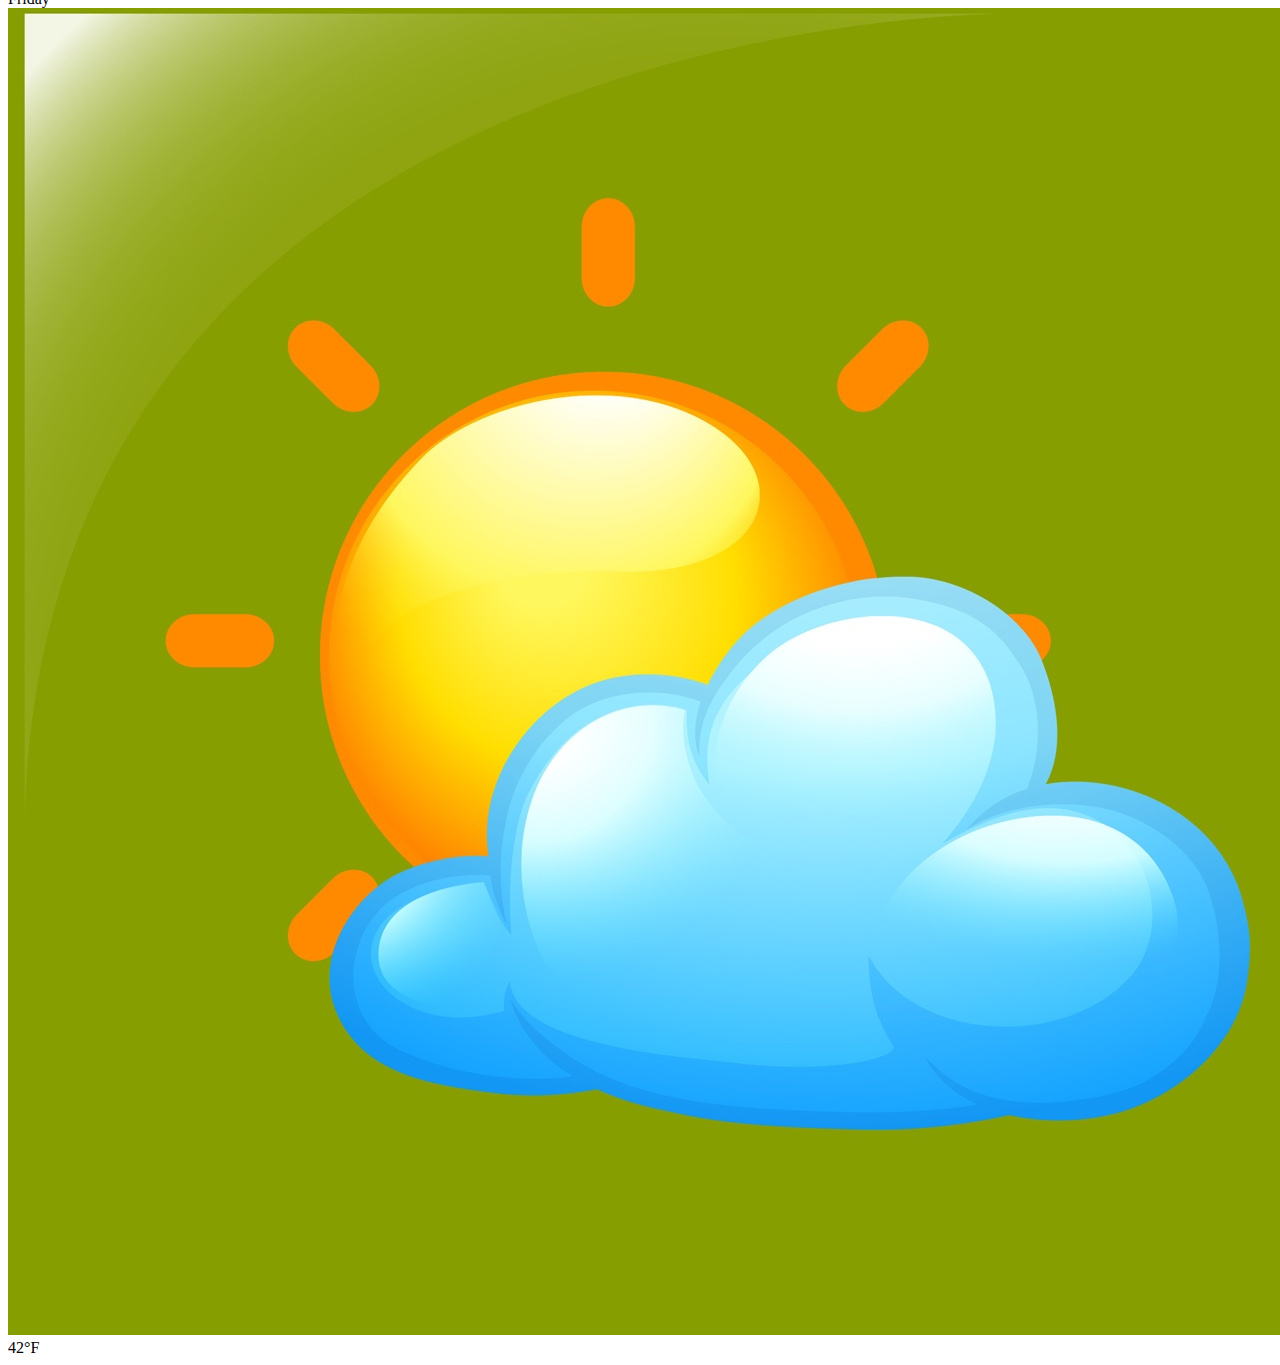
<file: weather.html>
<!DOCTYPE html>
<html lang="en">
<head>
   
    <meta charset="UTF-8">
    <meta name="viewport" content="width=device-width, initial-scale=1.0">
    <title>Weather</title>
</head>
<body>
    <header></header>
      <link rel="stylesheet" href="style.css">

<section class="navsection">
    <img src="img/sitetop.png" alt="snowy" class="topimage"></a><p class="abovenavword" >WELCOME TO THE WEATHER</p>
   
    <nav>
        <ul>    
            <li><a href="index.html">Home</a></li>
            <li><a href="news.html">News</a></li>
            <li><a href="weather.html">Weather</a></li>
            <li style="float: right"><a href="about.html">About</a></li>
        </ul>
     </nav>
</section>


<section class="weather-section">
        <div class="page">
          <h1>LATEST WEATHER</h1>
           <br class="breakline"/>
          <div class="archive">
            <article class="article">
              <section id="stats">
                <div class="summary">
                  <h2>Weather summary</h2>
                  <h3 id="five-city">Tooele</h3>
                  <p>Currently: <span id="current-desc"></span></p>
                  <p>
                    Tempature: <span id="current-temp"></span>
                  </p>
                  <p>Wind Chill: <span id="current-windChill"></span></p>
                  <p>Humidity: <span id="current-humid"></span></p>
                  <p>Wind Speed: <span id="current-windSpeed"></span></p>
                </div>
              </section>  
              <div class="daywimage">
                <img src="img/partlyCloudy.jpg" alt="Weather Image" class="daywimage" />
              </div>
            </article>

            <article class="article-five-day">
              <div class="five-day-section">
                <h2>5-Day Forecast</h2>
                <h3>Tooele</h3>

                <div class="flex">
                  <div class="flex-col"> 
                    <span id="dayTitle1">Monday</span> 
                    <img src="img/partlyCloudy.jpg" class="weatherIcon"/> 
                    <span class="temp-data"> <span id="data1"></span> <span>39°F</span> </span> 
                  </div>

                  <div class="flex-col"> 
                    <span id="dayTitle2">Tuesday</span> 
                    <img src="img/Sunny.jpg" class="weatherIcon" /> 
                    <span class="temp-data"> <span id="data2"></span> <span>40°F</span> </span> 
                  </div>

                  <div class="flex-col"> 
                    <span id="dayTitle3">Wednesday</span> 
                    <img src="img/partlyCloudy.jpg" class="weatherIcon" /> 
                    <span class="temp-data"> <span id="data3"></span> <span>30°F</span> </span> 
                  </div>

                  <div class="flex-col"> 
                    <span id="dayTitle4">Thursday</span> 
                    <img src="img/Sunny.jpg" class="weatherIcon" /> 
                    <span class="temp-data"> <span id="data4"></span> <span>36°F</span> </span> 
                  </div>

                  <div class="flex-col"> 
                    <span id="dayTitle5">Friday</span> 
                    <img src="img/partlyCloudy.jpg" class="weatherIcon" /> 
                    <span class="temp-data"> <span id="data5"></span> <span>42°F</span> </span> 
                  </div>
                </div>
              </div>
            </article>

    <main></main></main>
    <footer></footer>

    
    <script src="weather-header.js"></script>
  </body>
  </html>
</file>
<file: style.css>
h1{
    color: blue;
}
</file>
